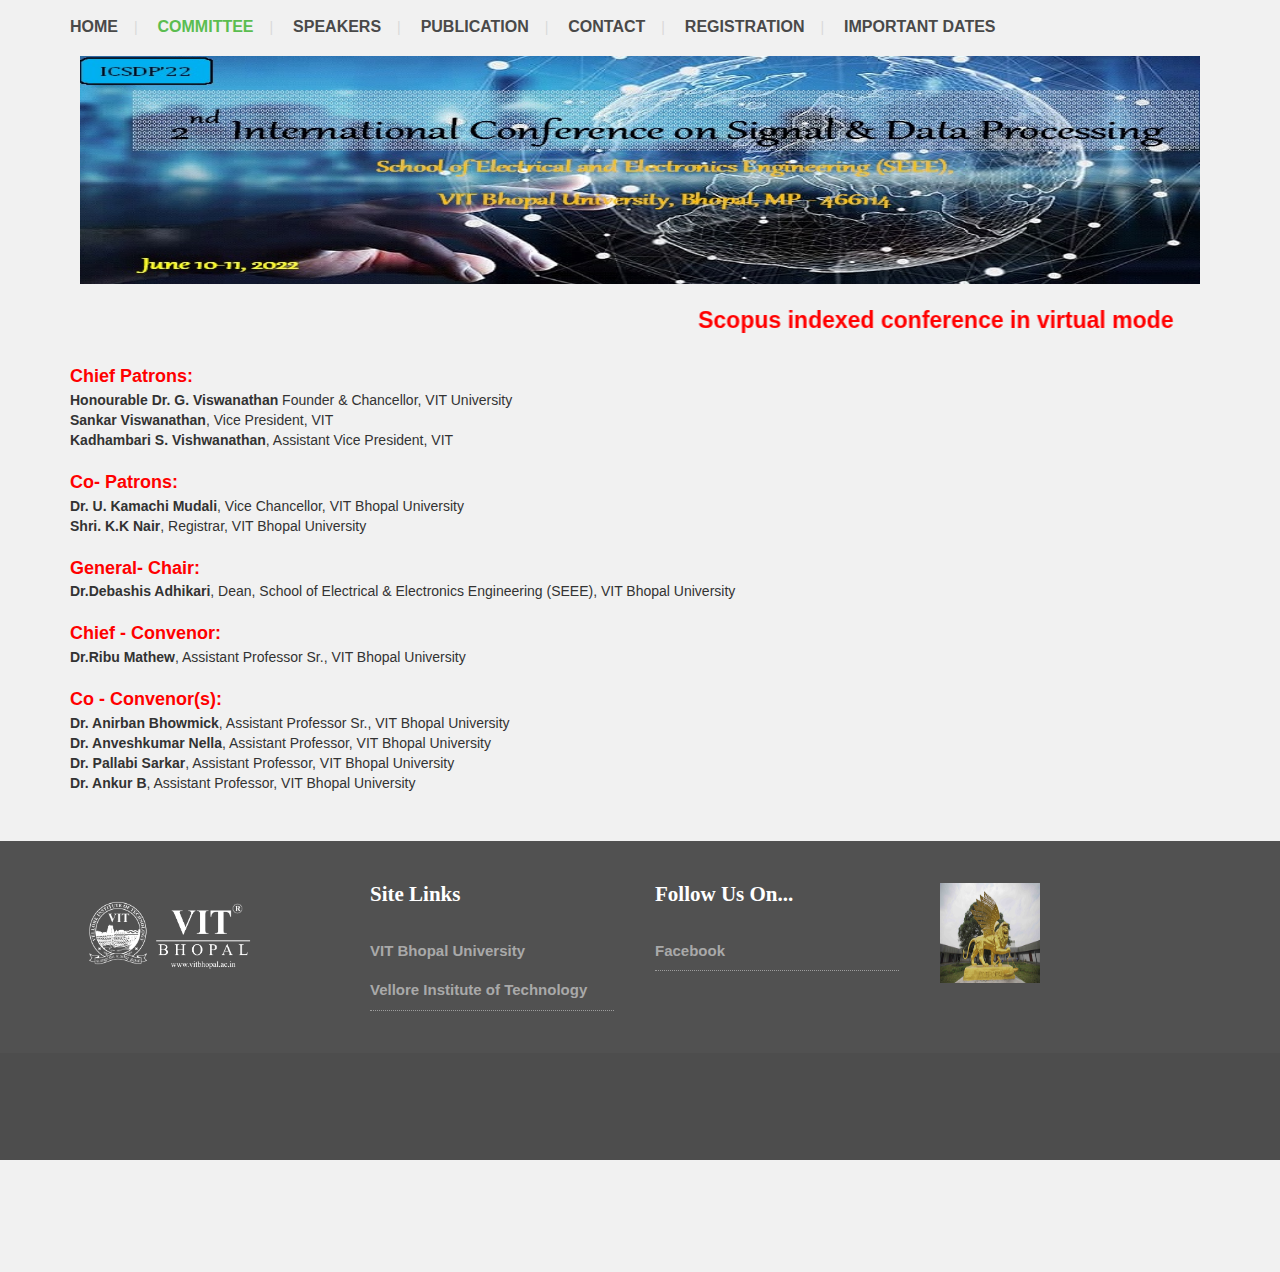
<file: build1.html>
<!DOCTYPE html>
<html>
<head>
<title>ICSDP-2022 Springer(SCOPUS)</title>
<meta name="viewport" content="width=device-width, initial-scale=1">
<link rel="stylesheet" href="https://www.w3schools.com/w3css/4/w3.css">
<link href="css/bootstrap.css" rel='stylesheet' type='text/css' />
<script src="js/jquery.min.js"></script>
<link href="css/style.css" rel="stylesheet" type="text/css" media="all" />
<meta name="viewport" content="width=device-width, initial-scale=1">
<script type="application/x-javascript"> addEventListener("load", function() { setTimeout(hideURLbar, 0); }, false); function hideURLbar(){ window.scrollTo(0,1); } </script>
<script src="js/wow.min.js"></script>
<link href="css/animate.css" rel='stylesheet' type='text/css' />
<script>
	new WOW().init();
</script>
<script src="js/simpleCart.min.js"> </script>	
<script type="text/javascript" src="js/move-top.js"></script>
<script type="text/javascript" src="js/easing.js"></script>
<script type="text/javascript">
			jQuery(document).ready(function($) {
				$(".scroll").click(function(event){		
					event.preventDefault();
					$('html,body').animate({scrollTop:$(this.hash).offset().top},1200);
				});
			});
		</script>
		<style>
		<style>
.nav, .topMenu, .subMenu
{
    position: relative;
    list-style: none;
}

.topMenu
{
    position: relative;
    float: left;
}

.subMenu
{
    display: none;
}

.topMenu a:hover + li
{
    display: block;
    background-color: blue;
}
        .style1 {
	font-size: 18px;
	font-weight: bold;
	color: #FF0000;
}
        </style>
		</style>
</head>
<body>
</div>
<div class="menu-bar">
			<div class="container">
				<div class="top-menu">
					<ul>
						<li><a href="index.html">Home</a></li>|
						<li class="active"><a href="build1.html">Committee</a></li>|
						<li><a href="order1.html">Speakers</a></li>|
						<li><a href="publication.html">Publication</a></li>|
						<li><a href="contact1.html">contact</a></li>|
						<li><a href="register.html">Registration</a></li>|
						<li><a href="important.html">Important Dates</a></li>
					</ul>
				</div>
				
				<div class="clearfix"></div>
			</div>
</div>
		<div class="banner wow fadeInUp" data-wow-delay="0.4s" id="Home">
	      <div class="container">
				
				  <div class="banner-info-head text-center wow fadeInLeft" data-wow-delay="0.5s">
					 <p><img src="images/icsdp22.jpg" height="228" width="1120"></p>
				
				  
				    <p align="left" class="style1">
				      <marquee style="padding: 20px;"; behavior="alternate">  
				      <span style="color: red; font-size: 23px; font-weight: 700;"> Scopus indexed conference in virtual mode</span>
				      </marquee>
				    </p>
				    <p align="left" class="style1">Chief Patrons: </p>
				    <p align="left"><strong>Honourable</strong> <strong>Dr. G. Viswanathan</strong>  Founder & Chancellor, VIT University  </p>
					  <p align="left"><strong>Sankar Viswanathan</strong>, Vice President, VIT </p>
					  <p align="left"><strong>Kadhambari S. Vishwanathan</strong>, Assistant Vice President, VIT</p>
					  <p align="left">&nbsp;</p>
				    <p align="left"><span class="style1">Co- Patrons: </span></p>
					  <p align="left"><strong>Dr. U. Kamachi Mudali</strong>, Vice Chancellor, VIT Bhopal University  </p>
				    <p align="left"><strong>Shri. K.K Nair</strong>, Registrar, VIT Bhopal University    </p>
					  <p align="left">&nbsp;</p>
				    <p align="left"><span class="style1">General- Chair: </span></p>
					  <p align="left"><strong>Dr.Debashis Adhikari</strong>, Dean, School of  Electrical &amp; Electronics Engineering (SEEE), VIT Bhopal University</p>
				    <p align="left">&nbsp;</p>
					  <p align="left"><span class="style1">Chief - Convenor: </span></p>
					  <p align="left"><strong>Dr.Ribu  Mathew</strong>, Assistant Professor Sr., VIT Bhopal University</p>
					  <p align="left">&nbsp;</p>
					  <p align="left"><span class="style1">Co - Convenor(s): </span></p>
				    <p align="left"><strong>Dr.  Anirban Bhowmick</strong>, Assistant Professor Sr., VIT Bhopal University</p>
					  <p align="left"><strong>Dr.  Anveshkumar Nella</strong>, Assistant Professor, VIT Bhopal University</p>
					  <p align="left"><strong>Dr.  Pallabi Sarkar</strong>, Assistant Professor, VIT Bhopal University</p>
					  <p align="left"><strong>Dr.  Ankur B</strong>, Assistant Professor, VIT Bhopal University</p>
				    <p align="left"><br/>
				        <script type="text/javascript">
	         $('.main-search').hide();
	        $('button').click(function (){
	            $('.main-search').show();
	            $('.main-search text').focus();
	        }
	        );
	        $('.close').click(function(){
	            $('.main-search').hide();
	        });
	                    </script>
	                  </p>
		    </div>
			</div>
		</div>
	</div>
	
	<div class="content">
		
		<div class="special-offers-section"><div class="special-offers-section-grids">
<div class="contact-section" id="contact">
			<div class="container">
			  <div class="contact-section-grids">
					 <div class="col-md-3 contact-section-grid wow fadeInRight" data-wow-delay="0.4s">
						<h4><img src="images/vit logo.png" height="100" width="190"></h4>
				  </div>
					<div class="col-md-3 contact-section-grid wow fadeInLeft" data-wow-delay="0.4s">
						<h4>Site Links</h4>
						<ul>
							<li class="data"><a href="http://www.vitbhopal.ac.in">VIT Bhopal University</a></li>
							<li class="data"><a href="http://www.vit.ac.in">Vellore Institute of Technology</a></li>
						</ul>
				  </div>
					<div class="col-md-3 contact-section-grid wow fadeInRight" data-wow-delay="0.4s">
						<h4>Follow Us On...</h4>
						<ul><li class="data"> <a href="https://www.facebook.com/406854416364136/posts/657866034596305/">  Facebook</a></li>
						</ul>
				  </div>
				  <div class="col-md-3 contact-section-grid wow fadeInRight" data-wow-delay="0.4s">
						<h4><img src="images/banner1.jpg" height="100" width="100"></h4>
				  </div>
			  </div>
			</div>
</div>
	<!-- content-section-ends -->
	<!-- footer-section-starts -->
	<div class="footer">
		<div class="container">
			<p class="wow fadeInLeft" data-wow-delay="0.4s">&copy; Copyright ICDSP-2022 Technical Team</p>
	  </div>
	</div>

				

</body>
</html>
</file>
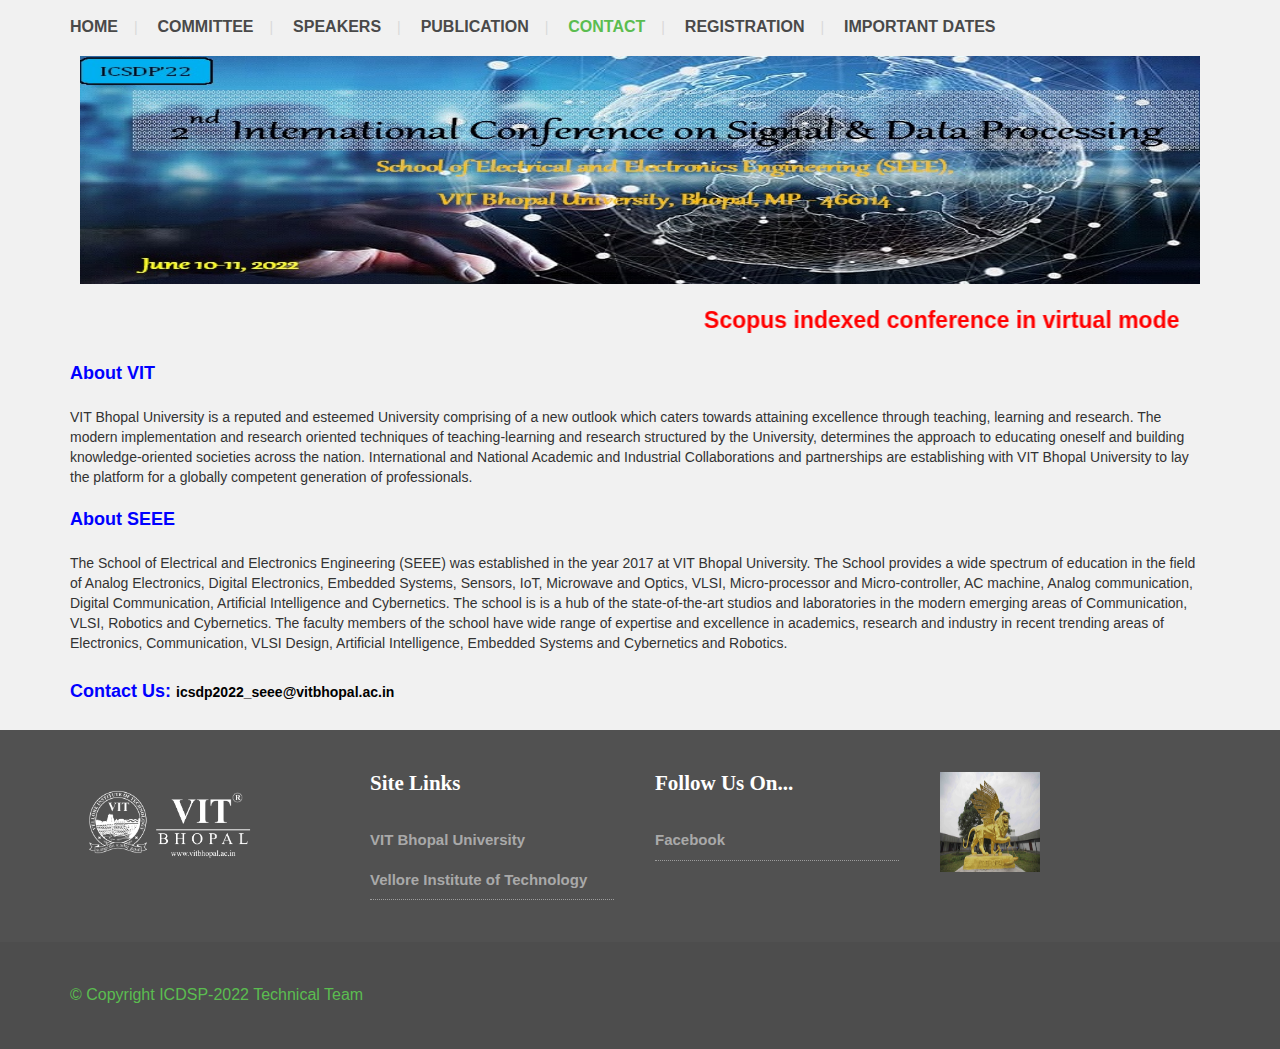
<file: contact1.html>
<!DOCTYPE html>
<html>
<head>
<title>ICSDP-2022 Springer(SCOPUS)</title>
<meta name="viewport" content="width=device-width, initial-scale=1">
<link rel="stylesheet" href="https://www.w3schools.com/w3css/4/w3.css">
<link href="css/bootstrap.css" rel='stylesheet' type='text/css' />
<script src="js/jquery.min.js"></script>
<link href="css/style.css" rel="stylesheet" type="text/css" media="all" />
<meta name="viewport" content="width=device-width, initial-scale=1">
<script type="application/x-javascript"> addEventListener("load", function() { setTimeout(hideURLbar, 0); }, false); function hideURLbar(){ window.scrollTo(0,1); } </script>
<script src="js/wow.min.js"></script>
<link href="css/animate.css" rel='stylesheet' type='text/css' />

<script src="js/simpleCart.min.js"> </script>	
<script type="text/javascript" src="js/move-top.js"></script>
<script type="text/javascript" src="js/easing.js"></script>
<script type="text/javascript">
			jQuery(document).ready(function($) {
				$(".scroll").click(function(event){		
					event.preventDefault();
					$('html,body').animate({scrollTop:$(this.hash).offset().top},1200);
				});
			});
		</script>
		<style>
		<style>
.nav, .topMenu, .subMenu
{
    position: relative;
    list-style: none;
}

.topMenu
{
    position: relative;
    float: left;
}

.subMenu
{
    display: none;
}

.topMenu a:hover + li
{
    display: block;
    background-color: blue;
}
        .style1 {
	font-size: 18px;
	font-weight: bold;
	color: #0000FF;
}
        .style2 {
	color: #000000;
	font-size: 14px;
}
        </style>
		</style>
</head>
<body>
</div>
<div class="menu-bar">
			<div class="container">
				<div class="top-menu">
					<ul>
						<li><a href="index.html">Home</a></li>|
						<li><a href="build1.html">Committee</a></li>|
						<li><a href="order1.html">Speakers</a></li>|
						<li><a href="publication.html">Publication</a></li>|
						<li class="active"><a href="contact1.html">contact</a></li>|
						<li><a href="register.html">Registration</a></li>|
						<li><a href="important.html">Important Dates</a></li>
						
					</ul>
				</div>
				
			</div>
</div>
		<div class="banner wow fadeInUp" data-wow-delay="0.4s" id="Home">
	      <div class="container">
				
				  <div class="banner-info-head text-center wow fadeInLeft" data-wow-delay="0.5s">
					 <p><img src="images/icsdp22.jpg" height="228" width="1120"></p>
				</div>
				<div>
			
			      <p><p> <marquee style="padding: 20px;"; behavior="alternate">  <span style="color: red; font-size: 23px; font-weight: 700;"> Scopus indexed conference in virtual mode</span></marquee></p></p>
			      <p><span class="style1">About VIT</span></p>
			      <p><br>
			        VIT Bhopal University is a reputed and  esteemed University comprising of a new outlook which caters towards attaining  excellence through teaching, learning and research. The modern implementation  and research oriented techniques of teaching-learning and research structured  by the University, determines the approach to educating oneself and building  knowledge-oriented societies across the nation. International and National  Academic and Industrial Collaborations and partnerships are establishing with  VIT Bhopal University to lay the platform for a globally competent generation  of professionals.</p>
			      <p>&nbsp;</p>
			      <p><span class="style1">About SEEE</span></p>
			      <p><br>
		          The School of Electrical and Electronics  Engineering (SEEE) was established in the year 2017 at VIT Bhopal University.  The School provides a wide spectrum of education in the field of Analog  Electronics, Digital Electronics, Embedded Systems, Sensors, IoT, Microwave and  Optics, VLSI, Micro-processor and Micro-controller, AC machine, Analog  communication, Digital Communication, Artificial Intelligence and Cybernetics.  The school is is a hub of the state-of-the-art studios and laboratories in the  modern emerging areas of Communication, VLSI, Robotics and Cybernetics. The  faculty members of the school have wide range of expertise and excellence in  academics, research and industry in recent trending areas of Electronics,  Communication, VLSI Design, Artificial Intelligence, Embedded Systems and  Cybernetics and Robotics.</p>
			      <p class="style1">&nbsp;</p>
			      <p class="style1">Contact Us: <span class="style2">icsdp2022_seee@vitbhopal.ac.in</span></p>
			      <p class="style1">&nbsp;</p>
				</div>
		  </div>
		</div>
	</div>
<div class="contact-section" id="contact">
			<div class="container">
			  <div class="contact-section-grids">
					 <div class="col-md-3 contact-section-grid wow fadeInRight" data-wow-delay="0.4s">
						<h4><img src="images/vit logo.png" height="100" width="190"></h4>
				  </div>
					<div class="col-md-3 contact-section-grid wow fadeInLeft" data-wow-delay="0.4s">
						<h4>Site Links</h4>
						<ul>
							<li class="data"><a href="http://www.vitbhopal.ac.in">VIT Bhopal University</a></li>
							<li class="data"><a href="http://www.vit.ac.in">Vellore Institute of Technology</a></li>
						</ul>
				  </div>
					<div class="col-md-3 contact-section-grid wow fadeInRight" data-wow-delay="0.4s">
						<h4>Follow Us On...</h4>
						<ul><li class="data"> <a href="https://www.facebook.com/406854416364136/posts/657866034596305/">  Facebook</a></li>
						</ul>
				  </div>
				  <div class="col-md-3 contact-section-grid wow fadeInRight" data-wow-delay="0.4s">
						<h4><img src="images/banner1.jpg" height="100" width="100"></h4>
				  </div>
			  </div>
			</div>
	</div>
<div class="footer">
		<div class="container">
			<p class="wow fadeInLeft" data-wow-delay="0.4s">&copy; Copyright ICDSP-2022 Technical Team </p>
		</div>
	</div>
				

</body>
</html>
</file>
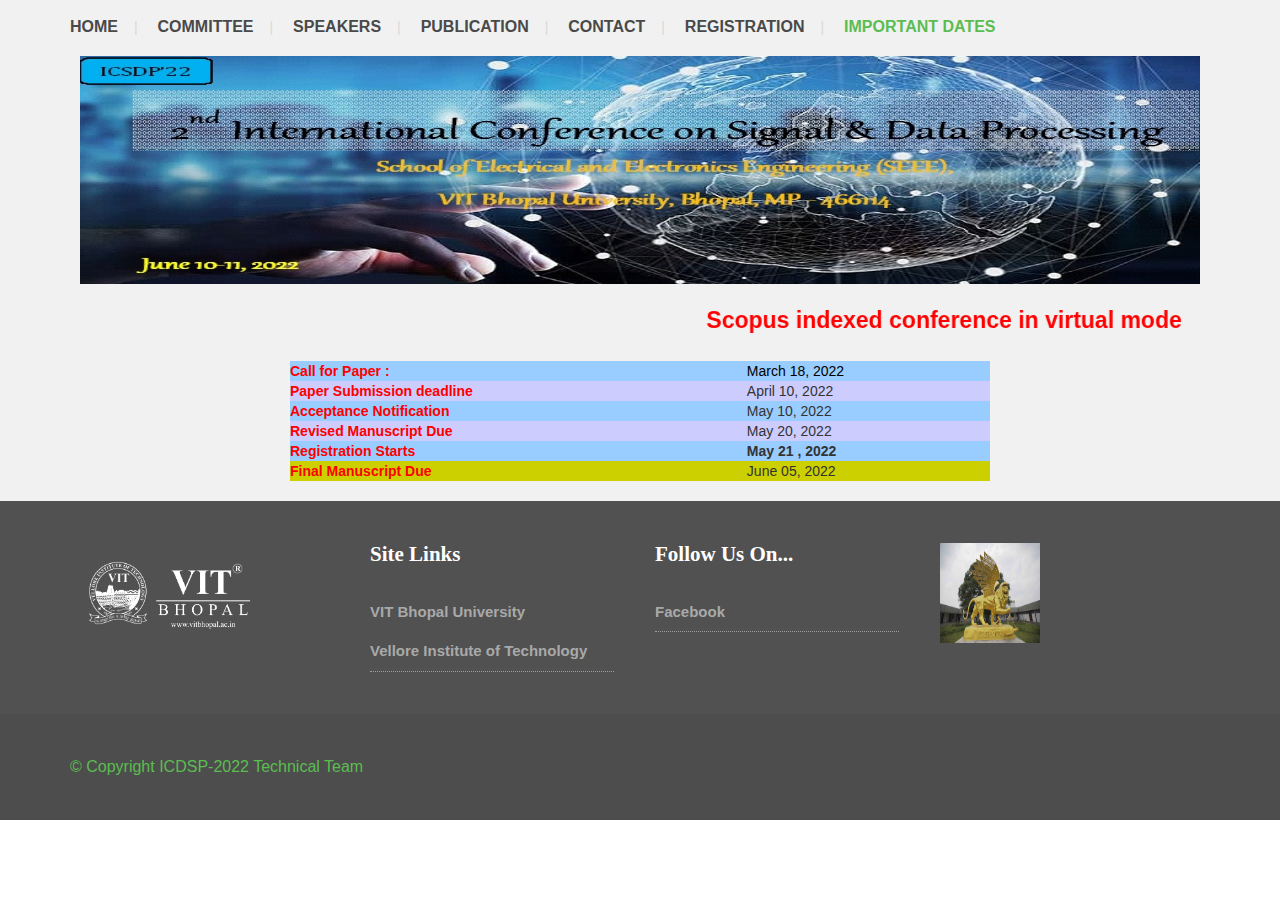
<file: important.html>
<!DOCTYPE html>
<html>
<head>
<title>ICSDP-2022 Springer(SCOPUS)</title>
<meta name="viewport" content="width=device-width, initial-scale=1">
<link rel="stylesheet" href="https://www.w3schools.com/w3css/4/w3.css">
<link href="css/bootstrap.css" rel='stylesheet' type='text/css' />
<script src="js/jquery.min.js"></script>
<link href="css/style.css" rel="stylesheet" type="text/css" media="all" />
<meta name="viewport" content="width=device-width, initial-scale=1">
<script type="application/x-javascript"> addEventListener("load", function() { setTimeout(hideURLbar, 0); }, false); function hideURLbar(){ window.scrollTo(0,1); } </script>
<script src="js/wow.min.js"></script>
<link href="css/animate.css" rel='stylesheet' type='text/css' />

<script src="js/simpleCart.min.js"> </script>	
<script type="text/javascript" src="js/move-top.js"></script>
<script type="text/javascript" src="js/easing.js"></script>
<script type="text/javascript">
			jQuery(document).ready(function($) {
				$(".scroll").click(function(event){		
					event.preventDefault();
					$('html,body').animate({scrollTop:$(this.hash).offset().top},1200);
				});
			});
		</script>
		<style>
		<style>
.nav, .topMenu, .subMenu
{
    position: relative;
    list-style: none;
}

.topMenu
{
    position: relative;
    float: left;
}

.subMenu
{
    display: none;
}

.topMenu a:hover + li
{
    display: block;
    background-color: blue;
}
.style7 {
	color: #FF0000;
	font-weight: bold;
}
.style10 {color: #000000}
        </style>
		</style>
</head>
<body>
</div>
<div class="menu-bar">
			<div class="container">
				<div class="top-menu">
					<ul>
						<li><a href="index.html">Home</a></li>|
						<li><a href="build1.html">Committee</a></li>|
						<li><a href="order1.html">Speakers</a></li>|
						<li><a href="publication.html">Publication</a></li>|
						<li><a href="contact1.html">contact</a></li>|
						<li><a href="register.html">Registration</a></li>|
						<li class="active"><a href="important.html">Important Dates</a></li>
						
					</ul>
				</div>
				
			</div>
</div>
		<div class="banner wow fadeInUp" data-wow-delay="0.4s" id="Home">
	      <div class="container">
				
				  <div class="banner-info-head text-center wow fadeInLeft" data-wow-delay="0.5s">
					 <p><img src="images/icsdp22.jpg" height="228" width="1120"></p>
				</div>
				<div>
			
			      <p><p> <marquee style="padding: 20px;"; behavior="alternate">  <span style="color: red; font-size: 23px; font-weight: 700;"> Scopus indexed conference in virtual mode</span></marquee></p></p>
			      <table width="700" align="center" border="0" bgcolor="#9966CC">
  <tr bgcolor="#99CCFF">
    <td><p class="style7">Call for  Paper : </p></td>
    <td><span class="style10">March 18, 2022</span></td>
  </tr>
  <tr bgcolor="#CCCCFF">
    <td><p class="style7">Paper  Submission deadline </p></td>
    <td>April 10, 2022</td>
  </tr>
  <tr bgcolor="#99CCFF">
    <td><p class="style7">Acceptance Notification </p></td>
    <td>May 10, 2022</td>
  </tr>
  <tr bgcolor="#CCCCFF">
    <td><p class="style7">Revised  Manuscript Due </p></td>
    <td>May 20, 2022</td>
  </tr>
  <tr bgcolor="#99CCFF">
    <td><p class="style7">Registration Starts </p></td>
    <td><p><strong>May 21 , 2022 </strong></p></td>
  </tr>
  <tr bgcolor=#CCCCFF">
    <td><p class="style7">Final  Manuscript Due</p></td>
    <td><p>June  05, 2022 </p></td>
  </tr>
</table>
				<p>&nbsp;</p>
			</div>
		  </div>
		</div>
	</div>
<div class="contact-section" id="contact">
			<div class="container">
			  <div class="contact-section-grids">
					 <div class="col-md-3 contact-section-grid wow fadeInRight" data-wow-delay="0.4s">
						<h4><img src="images/vit logo.png" height="100" width="190"></h4>
				  </div>
					<div class="col-md-3 contact-section-grid wow fadeInLeft" data-wow-delay="0.4s">
						<h4>Site Links</h4>
						<ul>
							<li class="data"><a href="http://www.vitbhopal.ac.in">VIT Bhopal University</a></li>
							<li class="data"><a href="http://www.vit.ac.in">Vellore Institute of Technology</a></li>
						</ul>
				  </div>
					<div class="col-md-3 contact-section-grid wow fadeInRight" data-wow-delay="0.4s">
						<h4>Follow Us On...</h4>
						<ul><li class="data"> <a href="https://www.facebook.com/406854416364136/posts/657866034596305/">  Facebook</a></li>
						</ul>
				  </div>
				  <div class="col-md-3 contact-section-grid wow fadeInRight" data-wow-delay="0.4s">
						<h4><img src="images/banner1.jpg" height="100" width="100"></h4>
				  </div>
			  </div>
			</div>
	</div>
<div class="footer">
		<div class="container">
			<p class="wow fadeInLeft" data-wow-delay="0.4s">&copy; Copyright ICDSP-2022 Technical Team </p>
		</div>
	</div>
				

</body>
</html>
</file>
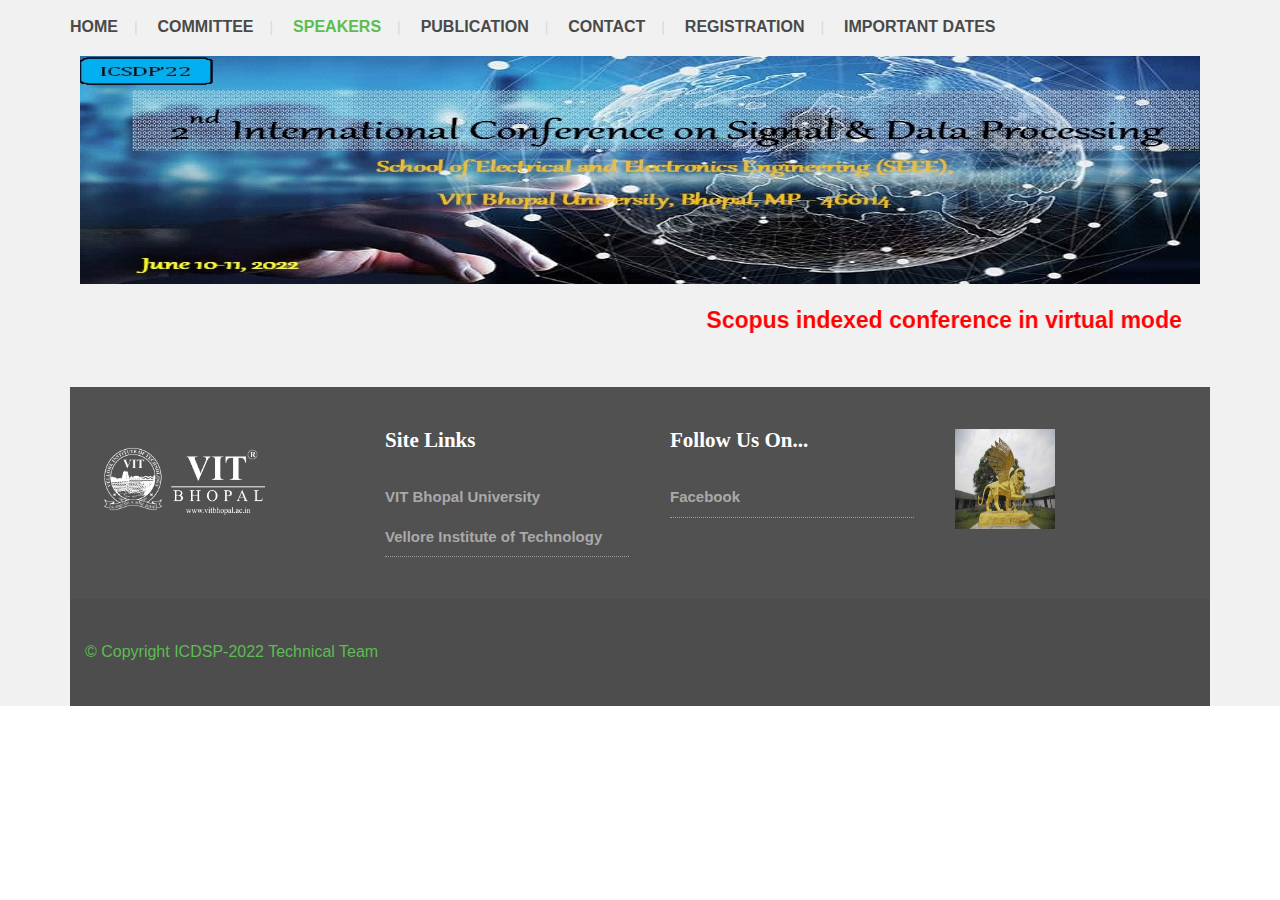
<file: order1.html>
<!DOCTYPE html>
<html>
<head>
<title>ICSDP-2022 Springer(SCOPUS)</title>
<meta name="viewport" content="width=device-width, initial-scale=1">
<link rel="stylesheet" href="https://www.w3schools.com/w3css/4/w3.css">
<link href="css/bootstrap.css" rel='stylesheet' type='text/css' />
<script src="js/jquery.min.js"></script>
<link href="css/style.css" rel="stylesheet" type="text/css" media="all" />
<meta name="viewport" content="width=device-width, initial-scale=1">
<script type="application/x-javascript"> addEventListener("load", function() { setTimeout(hideURLbar, 0); }, false); function hideURLbar(){ window.scrollTo(0,1); } </script>
<script src="js/wow.min.js"></script>
<link href="css/animate.css" rel='stylesheet' type='text/css' />

<script src="js/simpleCart.min.js"> </script>	
<script type="text/javascript" src="js/move-top.js"></script>
<script type="text/javascript" src="js/easing.js"></script>
<script type="text/javascript">
			jQuery(document).ready(function($) {
				$(".scroll").click(function(event){		
					event.preventDefault();
					$('html,body').animate({scrollTop:$(this.hash).offset().top},1200);
				});
			});
		</script>
		<style>
		<style>
.nav, .topMenu, .subMenu
{
    position: relative;
    list-style: none;
}

.topMenu
{
    position: relative;
    float: left;
}

.subMenu
{
    display: none;
}

.topMenu a:hover + li
{
    display: block;
    background-color: blue;
}
        .style1 {
	font-size: 18px;
	font-weight: bold;
	color: #0000FF;
}
        .style2 {color: #000000; font-size: 14px;}
        </style>
		</style>
</head>
<body>
</div>
<div class="menu-bar">
			<div class="container">
				<div class="top-menu">
					<ul>
						<li><a href="index.html">Home</a></li>|
						<li><a href="build1.html">Committee</a></li>|
						<li class="active"><a href="order1.html">Speakers</a></li>|
						<li><a href="publication.html">Publication</a></li>|
						<li><a href="contact1.html">contact</a></li>|
						<li><a href="register.html">Registration</a></li>|
						<li><a href="important.html">Important Dates</a></li>
						
					</ul>
				</div>
				
			</div>
</div>
		<div class="banner wow fadeInUp" data-wow-delay="0.4s" id="Home">
	      <div class="container">
				
				  <div class="banner-info-head text-center wow fadeInLeft" data-wow-delay="0.5s">
					 <p><img src="images/icsdp22.jpg" height="228" width="1120"></p>
				</div>
				<div>
				<marquee style="padding: 20px;"; behavior="alternate">  
				<span style="color: red; font-size: 23px; font-weight: 700;"> Scopus indexed conference in virtual mode</span>
				</marquee>
				</p>
			      <p class="style1">&nbsp;</p>
			      <div class="contact-section" id="contact">
			<div class="container">
			  <div class="contact-section-grids">
					 <div class="col-md-3 contact-section-grid wow fadeInRight" data-wow-delay="0.4s">
						<h4><img src="images/vit logo.png" height="100" width="190"></h4>
				  </div>
					<div class="col-md-3 contact-section-grid wow fadeInLeft" data-wow-delay="0.4s">
						<h4>Site Links</h4>
						<ul>
							<li class="data"><a href="http://www.vitbhopal.ac.in">VIT Bhopal University</a></li>
							<li class="data"><a href="http://www.vit.ac.in">Vellore Institute of Technology</a></li>
						</ul>
				  </div>
					<div class="col-md-3 contact-section-grid wow fadeInRight" data-wow-delay="0.4s">
						<h4>Follow Us On...</h4>
						<ul><li class="data"> <a href="https://www.facebook.com/406854416364136/posts/657866034596305/">  Facebook</a></li>
						</ul>
				  </div>
				  <div class="col-md-3 contact-section-grid wow fadeInRight" data-wow-delay="0.4s">
						<h4><img src="images/banner1.jpg" height="100" width="100"></h4>
				  </div>
			  </div>
			</div>
</div>
<div class="footer">
		<div class="container">
			<p class="wow fadeInLeft" data-wow-delay="0.4s">&copy; Copyright ICDSP-2022 Technical Team </p>
		</div>
</div>
				

</body>
</html>
</file>
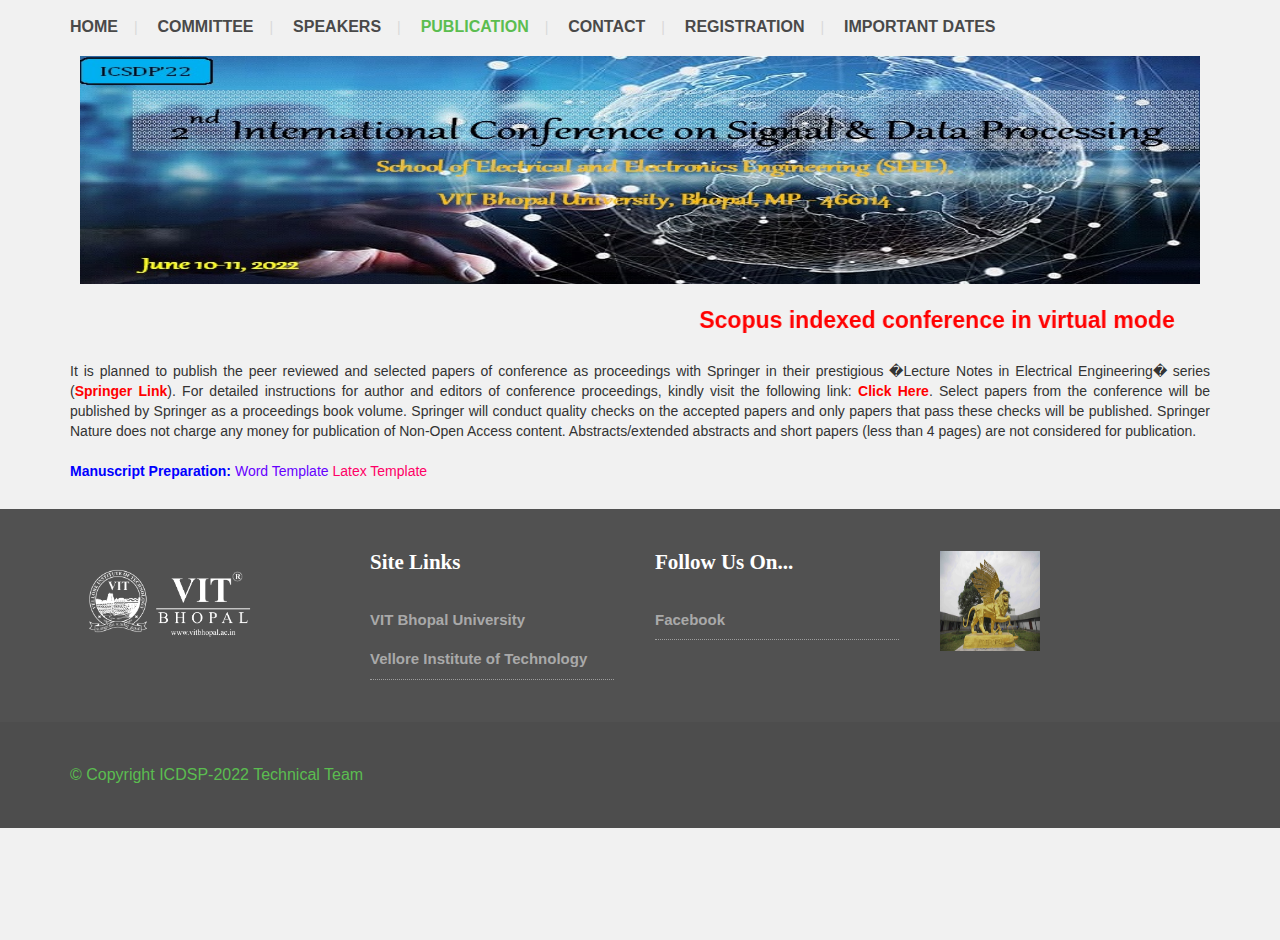
<file: publication.html>
<!DOCTYPE html>
<html>
<head>
<title>ICSDP-2022 Springer(SCOPUS)</title>
<meta name="viewport" content="width=device-width, initial-scale=1">
<link rel="stylesheet" href="https://www.w3schools.com/w3css/4/w3.css">
<link href="css/bootstrap.css" rel='stylesheet' type='text/css' />
<script src="js/jquery.min.js"></script>
<link href="css/style.css" rel="stylesheet" type="text/css" media="all" />
<meta name="viewport" content="width=device-width, initial-scale=1">
<script type="application/x-javascript"> addEventListener("load", function() { setTimeout(hideURLbar, 0); }, false); function hideURLbar(){ window.scrollTo(0,1); } </script>
<script src="js/wow.min.js"></script>
<link href="css/animate.css" rel='stylesheet' type='text/css' />
<script>
	new WOW().init();
</script>
<script src="js/simpleCart.min.js"> </script>	
<script type="text/javascript" src="js/move-top.js"></script>
<script type="text/javascript" src="js/easing.js"></script>
<script type="text/javascript">
			jQuery(document).ready(function($) {
				$(".scroll").click(function(event){		
					event.preventDefault();
					$('html,body').animate({scrollTop:$(this.hash).offset().top},1200);
				});
			});
		</script>
		<style>
		<style>
.nav, .topMenu, .subMenu
{
    position: relative;
    list-style: none;
}

.topMenu
{
    position: relative;
    float: left;
}

.subMenu
{
    display: none;
}

.topMenu a:hover + li
{
    display: block;
    background-color: blue;
}
        .style1 {
	color: #FF0000;
	font-weight: bold;
}
        .style2 {
	color: #0000FF;
	font-weight: bold;
}
        .style3 {color: #6600FF}
        .style4 {color: #FF0066}
        </style>
		</style>
</head>
<body>
</div>
<div class="menu-bar">
			<div class="container">
				<div class="top-menu">
					<ul>
						<li><a href="index.html">Home</a></li>|
						<li><a href="build1.html">Committee</a></li>|
						<li><a href="order1.html">Speakers</a></li>|
						<li class="active"><a href="publication.html">Publication</a></li>|
						<li><a href="contact1.html">contact</a></li>|
						<li><a href="register.html">Registration</a></li>|
						<li><a href="important.html">Important Dates</a></li>
					</ul>
				</div>
				
				<div class="clearfix"></div>
			</div>
</div>
		<div class="banner wow fadeInUp" data-wow-delay="0.4s" id="Home">
	      <div class="container">
				
		    <div class="banner-info-head text-center wow fadeInLeft" data-wow-delay="0.5s">
					 <p><img src="images/icsdp22.jpg" height="228" width="1120"></p>
				
				     <div align="justify">
				       <p><p> <marquee style="padding: 20px;"; behavior="alternate">  <span style="color: red; font-size: 23px; font-weight: 700;"> Scopus indexed conference in virtual mode</span></marquee></p></p>
				       <p>It is planned to publish the peer reviewed and selected papers of conference as proceedings with Springer in their prestigious �Lecture Notes in Electrical Engineering� series (<a href="https://www.springer.com/series/7818" class="style1">Springer Link</a>). For detailed instructions for author and editors of conference proceedings, kindly visit the following link: <a href="https://www.springer.com/us/authors-editors/conference-proceedings" class="style1">Click Here</a>. Select papers from the conference will be published by Springer as a proceedings book volume. Springer will conduct quality checks on the accepted papers and only papers that pass these checks will be published. Springer Nature does not charge any money for publication of Non-Open Access content. Abstracts/extended abstracts and short papers (less than 4 pages) are not considered for publication.
					     <script type="text/javascript">
	         $('.main-search').hide();
	        $('button').click(function (){
	            $('.main-search').show();
	            $('.main-search text').focus();
	        }
	        );
	        $('.close').click(function(){
	            $('.main-search').hide();
	        });
	                     </script>
		               </p>
				       </p>
				       <p>&nbsp;</p>
				       <p><span class="style2">Manuscript Preparation:</span> <a href="WordTemplate.zip" class="style3">Word Template</a> <a href="LaTexPackage.zip" class="style4">Latex Template</a>  </p>
			      </div>
				  </div>
			</div>
		</div>
	</div>
	
	<div class="content">
		
		<div class="special-offers-section"><div class="special-offers-section-grids">
<div class="contact-section" id="contact">
			<div class="container">
			  <div class="contact-section-grids">
					 <div class="col-md-3 contact-section-grid wow fadeInRight" data-wow-delay="0.4s">
						<h4><img src="images/vit logo.png" height="100" width="190"></h4>
				  </div>
					<div class="col-md-3 contact-section-grid wow fadeInLeft" data-wow-delay="0.4s">
						<h4>Site Links</h4>
						<ul>
							<li class="data"><a href="http://www.vitbhopal.ac.in">VIT Bhopal University</a></li>
							<li class="data"><a href="http://www.vit.ac.in">Vellore Institute of Technology</a></li>
						</ul>
				  </div>
					<div class="col-md-3 contact-section-grid wow fadeInRight" data-wow-delay="0.4s">
						<h4>Follow Us On...</h4>
						<ul><li class="data"> <a href="https://www.facebook.com/406854416364136/posts/657866034596305/">  Facebook</a></li>
						</ul>
				  </div>
				  <div class="col-md-3 contact-section-grid wow fadeInRight" data-wow-delay="0.4s">
						<h4><img src="images/banner1.jpg" height="100" width="100"></h4>
				  </div>
			  </div>
			</div>
</div>
	<!-- content-section-ends -->
	<!-- footer-section-starts -->
	<div class="footer">
		<div class="container">
			<p class="wow fadeInLeft" data-wow-delay="0.4s">&copy; Copyright ICDSP-2022 Technical Team</p>
	  </div>
	</div>

				

</body>
</html>
</file>
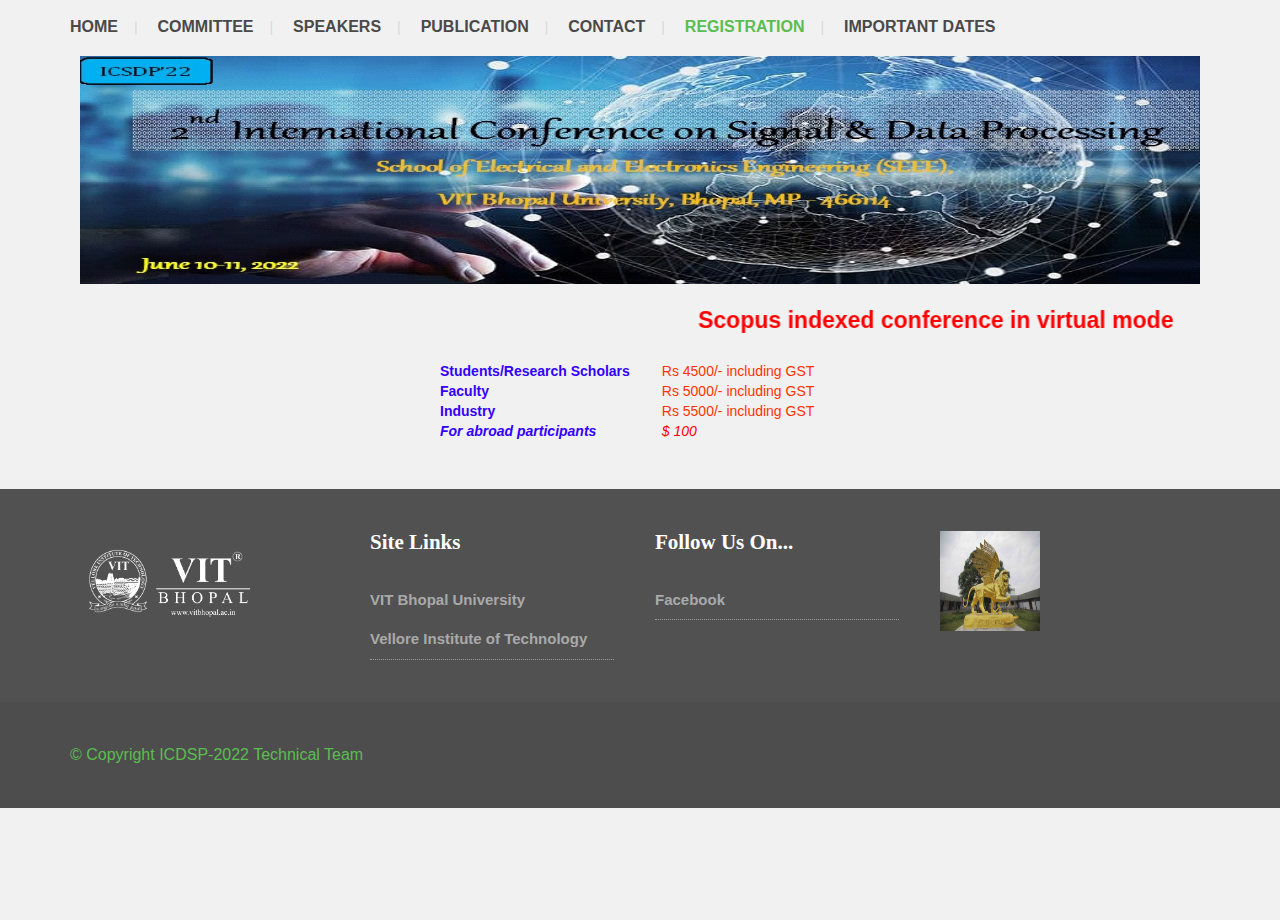
<file: register.html>
<!DOCTYPE html>
<html>
<head>
<title>ICSDP-2022 Springer(SCOPUS)</title>
<meta name="viewport" content="width=device-width, initial-scale=1">
<link rel="stylesheet" href="https://www.w3schools.com/w3css/4/w3.css">
<link href="css/bootstrap.css" rel='stylesheet' type='text/css' />
<script src="js/jquery.min.js"></script>
<link href="css/style.css" rel="stylesheet" type="text/css" media="all" />
<meta name="viewport" content="width=device-width, initial-scale=1">
<script type="application/x-javascript"> addEventListener("load", function() { setTimeout(hideURLbar, 0); }, false); function hideURLbar(){ window.scrollTo(0,1); } </script>
<script src="js/wow.min.js"></script>
<link href="css/animate.css" rel='stylesheet' type='text/css' />
<script>
	new WOW().init();
</script>
<script src="js/simpleCart.min.js"> </script>	
<script type="text/javascript" src="js/move-top.js"></script>
<script type="text/javascript" src="js/easing.js"></script>
<script type="text/javascript">
			jQuery(document).ready(function($) {
				$(".scroll").click(function(event){		
					event.preventDefault();
					$('html,body').animate({scrollTop:$(this.hash).offset().top},1200);
				});
			});
		</script>
		<style>
		<style>
.nav, .topMenu, .subMenu
{
    position: relative;
    list-style: none;
}

.topMenu
{
    position: relative;
    float: left;
}

.subMenu
{
    display: none;
}

.topMenu a:hover + li
{
    display: block;
    background-color: blue;
}
        .style1 {
	color: #3300FF;
	font-weight: bold;
}
        .style2 {color: #FF3300}
        .style3 {
	color: #FF0000;
	font-style: italic;
}
        </style>
		</style>
</head>
<body>
</div>
<div class="menu-bar">
			<div class="container">
				<div class="top-menu">
					<ul>
						<li><a href="index.html">Home</a></li>|
						<li><a href="build1.html">Committee</a></li>|
						<li><a href="order1.html">Speakers</a></li>|
						<li><a href="publication.html">Publication</a></li>|
						<li><a href="contact1.html">contact</a></li>|
						<li class="active"><a href="register.html">Registration</a></li>|
						<li><a href="important.html">Important Dates</a></li>
					</ul>
				</div>
				
				<div class="clearfix"></div>
			</div>
</div>
		<div class="banner wow fadeInUp" data-wow-delay="0.4s" id="Home">
	      <div class="container">
				
				  <div class="banner-info-head text-center wow fadeInLeft" data-wow-delay="0.5s">
					 <p><img src="images/icsdp22.jpg" height="228" width="1120"></p>
					 <p><marquee style="padding: 20px;"; behavior="alternate">  <span style="color: red; font-size: 23px; font-weight: 700;"> Scopus indexed conference in virtual mode</span></marquee></p>
					 </p>
				    <table width="400" align="center" border="0">
  <tr>
    <td><div align="left"><span class="style1">Students/Research Scholars</span></div></td>
    <td><div align="left"><span class="style2">Rs 4500/- including GST</span></div></td>
  </tr>
  <tr>
    <td><div align="left"><span class="style1">Faculty</span></div></td>
    <td><div align="left"><span class="style2">Rs 5000/- including GST</span></div></td>
  </tr>
  <tr>
    <td><div align="left"><span class="style1">Industry</span></div></td>
    <td><div align="left"><span class="style2">Rs 5500/- including GST</span></div></td>
  </tr>
  <tr>
    <td><div align="left"><span class="style1"><em>For abroad participants</em></span></div></td>
    <td><div align="left"><span class="style3">$ 100</span></div></td>
  </tr>
  <tr>
    <td>&nbsp;</td>
    <td>&nbsp;</td>
  </tr>
</table>

					    <script type="text/javascript">
	         $('.main-search').hide();
	        $('button').click(function (){
	            $('.main-search').show();
	            $('.main-search text').focus();
	        }
	        );
	        $('.close').click(function(){
	            $('.main-search').hide();
	        });
	                    </script>
				</p>
				  </div>
			</div>
		</div>
	</div>
	
	<div class="content">
		
		<div class="special-offers-section"><div class="special-offers-section-grids">
<div class="contact-section" id="contact">
			<div class="container">
			  <div class="contact-section-grids">
					 <div class="col-md-3 contact-section-grid wow fadeInRight" data-wow-delay="0.4s">
						<h4><img src="images/vit logo.png" height="100" width="190"></h4>
				  </div>
					<div class="col-md-3 contact-section-grid wow fadeInLeft" data-wow-delay="0.4s">
						<h4>Site Links</h4>
						<ul>
							<li class="data"><a href="http://www.vitbhopal.ac.in">VIT Bhopal University</a></li>
							<li class="data"><a href="http://www.vit.ac.in">Vellore Institute of Technology</a></li>
						</ul>
				  </div>
					<div class="col-md-3 contact-section-grid wow fadeInRight" data-wow-delay="0.4s">
						<h4>Follow Us On...</h4>
						<ul><li class="data"> <a href="https://www.facebook.com/406854416364136/posts/657866034596305/">  Facebook</a></li>
						</ul>
				  </div>
				  <div class="col-md-3 contact-section-grid wow fadeInRight" data-wow-delay="0.4s">
						<h4><img src="images/banner1.jpg" height="100" width="100"></h4>
				  </div>
			  </div>
			</div>
</div>
	<!-- content-section-ends -->
	<!-- footer-section-starts -->
	<div class="footer">
		<div class="container">
			<p class="wow fadeInLeft" data-wow-delay="0.4s">&copy; Copyright ICDSP-2022 Technical Team</p>
	  </div>
	</div>

				

</body>
</html>
</file>
<file: css/style.css>
/*--
Author: W3layouts
Author URL: http://w3layouts.com
License: Creative Commons Attribution 3.0 Unported
License URL: http://creativecommons.org/licenses/by/3.0/
--*/
body{
	padding:0;
	margin:0;
	font-family: 'Source Sans Pro', sans-serif;
}
body a{
    transition:0.5s all;
	-webkit-transition:0.5s all;
	-moz-transition:0.5s all;
	-o-transition:0.5s all;
	-ms-transition:0.5s all;
}
input[type="button"],input[type="submit"]{
	transition:0.5s all;
	-webkit-transition:0.5s all;
	-moz-transition:0.5s all;
	-o-transition:0.5s all;
	-ms-transition:0.5s all;
}
h1,h2,h3,h4,h5,h6{
	margin:0;			   
}	
p{
	margin:0;
}
ul{
	margin:0;
	padding:0;
}
label{
	margin:0;
}
.header {
	border-top: 3px solid #5BBD50;
}
.top-header{
	padding:2em 0;
}
.logo{
	float:left;
}
.queries{
	float:left;
	margin-left:15%;
}
.header-right li {
  display: block;
}
.header-right li a {
  text-decoration: none;
  color: #fff;
  font-size: 1.1em;
  background:#D96B66;
  padding: 0.4em 2em;
  border-radius: 3px;
    -webkit-border-radius: 3px;
  -moz-border-radius: 3px;
  -o-border-radius: 3px;
  -ms-border-radius: 3px;
  display:block;
}
.header-right li a:hover{
  color: #fff;
  background: #5fa022;
}
.header-right {
  float: right;
  vertical-align: middle;
}
.queries p{
	color:#727272;
	font-size:1.3em;
	font-weight:300;
	margin-top: 3px;
}
.box_1 h3 {
	color: #000;
	font-size: 1.2em;
	margin-bottom: 0;
	float: left;
}
.box_1 h3 img {
	margin-left: 3px;
}
a.simpleCart_empty {
	font-size: 0.85em;
	color: #5BBD50;
}
.queries p span{
	color:#E24425;
	margin-left:0.8em;
	font-weight:700;
	font-size:0.95em;
}
.queries p label{
	font-size:0.7em;
	color:#515151;
	font-weight:500;
}
.top-menu{
	float:left;
	color:#D9D9D9;
}
.login-section{
	float:right;
	color:#D9D9D9;
}
.top-menu ul li{
	display:inline-block;
	margin: 0 16px;
}
.top-menu ul li:first-child {
	margin-left: 0;
}
.top-menu ul li a{
	text-decoration:none;
	margin:0.5em 0;
	display:block;
	color: #494949;
	font-size:16px;
	font-weight:700;
	text-transform:uppercase;
}
.top-menu ul li.active a{
	color:#5BBD50;
}
.top-menu ul li a:hover{
	color:#5BBD50;
}
.login-section ul li{
	display:inline-block;
	margin: 0 16px;
}
.login-section ul li a{
	margin:0.5em 0;
	display:block;
	color: #515151;
	font-size:16px;
	font-weight:500;
}
.login-section ul li a.active {
	color:#5BBD50;
}
.login-section ul li a:hover{
	color:#E24425;
}
.menu-bar{
	background:#F1F1F1;
	padding:0.6em 0;
}
.banner{
	background:#F1F1F1;  no-repeat;
	min-height: 450px;
	background-size: cover;
	position: relative;
}
.banner-info-head h1{
	color:#FF0000;
	font-size:3em;
	font-weight:100;
}
.srch{
	margin:16px 18px;
}
.srch button{
	cursor:pointer;
	background:url('../images/img-sprite.png') no-repeat 0px -69px;
	width:75px;
	height:45px;
	display:block;
	border: none;
	outline: none;
	position: absolute;
	bottom: 0;
	right: 4%;
}
.main-search{
	position:absolute;
	bottom: -29%;
    left: 69%;
	display:block;
	z-index:100;
	background: #515151;
	width:27%;
	height:60px;
	padding: 1% 1% 6% 1%;
}
.main-search:after {
	content: '';
	position: absolute;
	left: 262px;
	top:-10px;
	border-left: 10px solid rgba(0, 0, 0, 0);
	border-right: 10px solid rgba(0, 0, 0, 0);
	border-bottom: 10px solid #515151;
}
.main-search form{
	position:relative;
	background:#fff;
}
.main-search input[type="text"],.main-search input[type="password"],.main-search input[type="submit"]{
	display:inline-block;
	border:none;
	color:#5d5d5d;
	outline:none;
	width:inherit;
	padding:inherit;
	font-size:14px;
	margin:inherit;
	-webkit-appearance: none;
	margin:0;
}
.main-search input[type="text"]{
	background:none;
	padding:10px;
	width:75%;
}
.main-search input[type="text"]:focus{
	color:#5d5d5d;
}
.main-search input[type="submit"]{
	position: absolute;
	top:6px;
	right:6px;
	background:url('../images/img-sprite.png') no-repeat -365px -40px;
	height: 25px;
	width: 25px;
	cursor:pointer;
}
.close{
	position:absolute;
	bottom:6px;
	right: 265px;
	color:#fff;
	padding: 0px 20px 0px 0px;
	cursor:pointer;
}
.line {
	background: url(../images/line.png) no-repeat 66px 21px;
	margin:0.5em 0 3.5em 0;
}
.line h2{
    color:#FFFFFF;
	font-family: 'Lobster Two', cursive;
	font-size:2.6em;
	font-weight:500;
}
.banner-info{
	padding-top:8em;
	position: relative;
}
.form-list ul li{
	display:inline-block;
	width: 30%;
}
.form-list input.text{
	width:92%;
	padding:0.6em 0.5em;
	border:none;
	outline:none;
	color:#C0C0C0;
	font-weight:400;
	margin-top: 7px;
	font-size:16px;
	border-radius:5px;
	-webkit-border-radius: 5px;
	-moz-border-radius: 5px;
	-o-border-radius: 5px;
}
.form-list span{
	color:#FFFFFF;
	font-size:19px;
	font-weight:700;
	display:block;
}
.ordering-section{
	padding:4em 0;
}
.ordering-section-head h3{
	color: #515151;
	font-family: 'Lobster Two', cursive;
	font-size: 2.6em;
	font-weight: 500;
}
.dotted-line h4{
	color:#E24425;
	font-weight:300;
	font-size:1.7em;
	width:80%;
	margin: 0 auto;
}
.dotted-line {
	background: url(../images/dotted-line.png) no-repeat 176px 14px;
	margin:1em 0 2.5em 0;
}
.ordering-section-grids {
	margin-top: 6em;
}
.ordering-section-grid-process label{
	position: absolute;
	background: url("../images/img-sprite.png") no-repeat -230px -79px;
	display: inline-block;
	width: 80px;
	height: 23px;
	top: 98%;
	right: -234%;;
}
.special-offers-section-head h4{
	color: #515151;
	font-family: 'Lobster Two', cursive;
	font-size: 2em;
	font-weight: 700;
}
.special-offers-section{
	background:#F1F1F1;
	padding:2em 0;
}
.top-restaurent-head h3{
	color: #515151;
	font-family: 'Lobster Two', cursive;
	font-size: 2.1em;
	font-weight: 700;
}
.popular-restaurents{
	padding:4em 0;
	background: #fff;
}
.top-restaurents{
	padding:0;
}
.res-img-1 {
	margin: 0 1.8em 0 0;
	width: 45%;
	float: left;
}
.res-img-2{
	margin-bottom:1.7em;
	float: left;
}
.top-restaurent-head {
	background: url(../images/dotted-line-right.png) no-repeat 240px 18px;
	margin: 0 0 3em 0;
}
.top-cuisine-head h3{
	color: #515151;
	font-family: 'Lobster Two', cursive;
	font-size: 2.1em;
	font-weight: 700;
}
.top-cuisine-head {
	background: url(../images/dotted-line-right-wide.png) no-repeat 253px 18px;
	margin: 0 0 3em 0;
}
.ordering-section-grid{
	background: url("../images/order-section-bg.png") no-repeat;
	min-height: 200px;
	position:relative;
	cursor: pointer;
}
.ordering-section-grid-process{
	position:absolute;
	top: -15%;
	left: 22%;
}
.ordering-section-grid-process i.one{
	width:65px;
	height:65px;
	background: url("../images/img-sprite.png") no-repeat 0px 0px;
	display: inline-block;
}
.ordering-section-grid:hover i.one,.ordering-section-grid:hover i.two,
.ordering-section-grid:hover i.three,.ordering-section-grid:hover i.four{
	transform: rotateY(360deg);
	-webkit-transform: rotateY(360deg);
	-moz-transform: rotateY(360deg);
	-o-transform: rotateY(360deg);
	-webkit-transition: 0.8s;
	-moz-transition: 0.8s;
	-o-transition: 0.8s;
	transition: 0.8s;
}
.ordering-section-grid-process i.two{
	width:65px;
	height:65px;
	background: url("../images/img-sprite.png") no-repeat -65px 0px;
	display: inline-block;
}
.ordering-section-grid-process i.three{
	width:65px;
	height:65px;
	background: url("../images/img-sprite.png") no-repeat -130px 0px;
	display: inline-block;
}
.ordering-section-grid-process i.four{
	width:65px;
	height:65px;
	background: url("../images/img-sprite.png") no-repeat -195px 0px;
	display: inline-block;
}
.ordering-section-grid-process i.one-icon{
	width:45px;
	height:45px;
	background: url("../images/img-sprite.png") no-repeat -260px 0px;
	display: inline-block;
	margin-left:0.55em;
}
.ordering-section-grid-process i.two-icon{
	width:45px;
	height:45px;
	background: url("../images/img-sprite.png") no-repeat -305px 0px;
	display: inline-block;
	margin-left:0.55em;
}
.ordering-section-grid-process i.three-icon{
	width:45px;
	height:45px;
	background: url("../images/img-sprite.png") no-repeat -350px 0px;
	display: inline-block;
	margin-left:0.75em;
}
.ordering-section-grid-process i.four-icon{
	width:45px;
	height:45px;
	background: url("../images/img-sprite.png") no-repeat -395px 0px;
	display: inline-block;
	margin-left:0.6em;
}
.ordering-section-grid-process p{
	font-size:18px;
	color: #fff;
	font-weight: 700;
	margin-top: 1.5em;
	position:absolute;
	left:-35%;
	width:112px;
	text-align: center;
}
.ordering-section-grid-process label{
	
}
.ordering-section-grid-process span{
	font-weight:300;
	color:#5BBD50;
	font-size:18px;
}
.top-cuisine-grid {
	width: 22%;
	float: left;
	margin:0 4% 5% 0;
}
.top-cuisine-grid label{
	padding: 7px 27px;
	font-size: 17.37px;
	color: #515151;
	border: 1px solid #DBDBDB;
	border-top:none;
	background:#F1F1F1;
	cursor:pointer;
	border-bottom-left-radius: 4px;
	border-bottom-right-radius: 4px;
}
.nth-grid{
	margin-right:0;
}
.top-cuisine-grid:hover label{
	background: #5BBD50;
	color:#fff;
}
.nth-grid1{
	margin-bottom:0;
}
.service-section-top-row{
	padding:3em 0;
}
.service-section {
	background: #fff;
}
.special-offers-section-grids {
	padding-bottom: 6em;
}
.service-section-top-row{
	border-top:2px solid #F1F1F1;
	border-bottom:2px solid #F1F1F1;
}
.icon{
	float:left;
	margin-right:6%;
	width:26%;
}
.icon-data{
	float:left;
	width: 68%;
}
.icon-data h4{
	color:#5BBD50;
	font-size:1.4em;
	font-family: 'Lobster Two', cursive;
	font-weight:700;
	margin:0.8em 0 0.5em 0;
}
.service-section-bottom-row {
	padding: 3em 0;
}
.service-section-top-row-grids{
	background: url("../images/banner1.jpg") no-repeat;
	min-height: 120px;
	background-size: cover;
	position: relative;
}
.service-section-top-row-grid1 h3{
	font-size:2.3em;
	font-weight:500;
	font-family: 'Lobster Two', cursive;
	color:#FFCC00;
	padding-top: 1em;
}
.service-section-top-row-grid2 i.arrow{
	width: 25px;
	height: 25px;
	background: url("../images/img-sprite.png") no-repeat -341px -47px;
	display: inline-block;
	vertical-align: middle;
}
.service-section-top-row-grid2 ul li{
	display:inline-block;
	padding:2px 0;
}
.service-section-top-row-grid2{
	padding-top:1.8em;
}
.service-section-top-row-grid2 ul li.lists{
	color:#fff;
	font-size:17px;
	font-weight:700;
}
.service-section-top-row-grid3 {
	margin-top: 0.8em;
	padding:0;
}
.service-section-top-row-grid4{
	padding-top:3.2em;
}
.service-section-top-row-grid4 input[type="submit"]{
	outline: none;
	border: 3px solid #fff;
	background: #5BBD50;
	color: #fff;
	font-size: 18px;
	font-weight: 700;
	padding: 0.4em 1.3em;
	border-radius: 5px;
}
.service-section-top-row-grid4 input[type="submit"]:hover{
	border: 3px solid #5BBD50;
	background:#C92C0E;
}
.icon-data p{
	color:#8F8F8F;
	font-weight:500;
	font-size:15px;
	line-height:1.2em;
}
.contact-section{
	padding:3em 0;
	background:#515151;
}
.contact-section-grid h4{
	color:#FFFFFF;
	font-size:1.5em;
	font-weight:700;
	font-family: 'Lobster Two', cursive;
	margin-bottom:1.2em;
}
.contact-section-grid ul li{
	display:inline-block;
}
.contact-section-grid ul {
	border-bottom:1px dotted #9D9D9D;/*--888888*/
}
.contact-section-grid ul li i.point{
	width:20px;
	height:15px;
	background: url("../images/img-sprite.png") no-repeat -260px -46px;
	display: inline-block;
	vertical-align: middle;
	margin-right:5px;
}
.contact-section-grid ul li i.fb{
	width:15px;
	height:15px;
	background: url("../images/img-sprite.png") no-repeat -280px -46px;
	display: inline-block;
	vertical-align: middle;
	margin-right:5px;
	border-radius: 3px;
}
.contact-section-grid ul li i.tw{
	width:15px;
	height:15px;
	background: url("../images/img-sprite.png") no-repeat -295px -46px;
	display: inline-block;
	vertical-align: middle;
	margin-right:5px;
	border-radius: 3px;
}
.contact-section-grid ul li i.in{
	width:15px;
	height:15px;
	background: url("../images/img-sprite.png") no-repeat -310px -46px;
	display: inline-block;
	vertical-align: middle;
	margin-right:5px;
	border-radius: 3px;
}
.contact-section-grid ul li i.gp{
	width:15px;
	height:15px;
	background: url("../images/img-sprite.png") no-repeat -325px -46px;
	display: inline-block;
	vertical-align: middle;
	margin-right:5px;
	border-radius: 3px;
}
.contact-section-grid ul li.data{
	color:#A9A9A9;
	font-weight:600;
	font-size:15px;
	margin:0.6em 0;
}
.contact-section-grid ul li a{
	color:#A9A9A9;
}
.contact-section-grid ul li a:hover{
	color:#fff;
}
.contact-section-grid {
	width: 24%;
	margin-right: 1%;
}
.contact-section-grid p{
	color:#8F8F8F;
	font-weight:600;
	font-size:16px;
}
.contact-section-grid input.text {
	border: 2px solid #737373;
	outline: none;
	border-radius: 5px;
	background:#515151;
	padding:0.5em;
	width:100%;
	margin:1.5em 0;
	color:#fff;
}
.contact-section-grid input[type="submit"]{
	outline: none;
	border:none;
	background:#5BBD50;
	color:#fff;
	font-size:16px;
	font-weight:700;
	padding:0.4em 1.2em;
	border-radius:5px;
}
.contact-section-grid input[type="submit"]:hover{
	background:#5BDD4C;
}

/*-- orders-list --*/
.orders {
	padding: 3em 0;
}
.order-top h4 {
	color: #1A1A1A;
	font-size: 1.5em;
	font-weight: 600;
	margin-bottom: 1em;
}
.order-top p {
  color: #6b6969;
  font-size: 1em;
  font-weight: 400;
  line-height: 1.8em;
  margin: 1em 0;
}
.order-top h6 {
  color: #621622;
  margin: 1em 0;
}
.order-top {
  padding: 1.5em 0;
  border-bottom: 1px dotted #5fa022;
}
.pre-top a {
  color: #5B9922;
  font-size: 1em;
  font-weight: 600;
  text-decoration: none;
  display: inline-block;
}
.pre-top a:hover {
  color: #E24425;
}
.pr-left {
  float: left;
  width: 50%;
}
.pr-right {
  float: left;
  width: 50%;
  margin: 0.6em 0;
}
li.item-lists {
  float: left;
  width: 50%;
}
.order-top li {
  display: inline-block;
  vertical-align: middle;
}
/*-- orders-list --*/
/*-- cart-page --*/
.cart-items {
	padding: 3em 0;
}
.cart-items h1 {
  font-size: 1.85em;
  margin-bottom:1.7em;
}
.cart-item {
  width: 20%;
  float: left;
  margin-right: 5%;
}
.cart-item img {
  width: 100%;
}
.close1, .close2,.close3 {
  background: url('../images/close_1.png') no-repeat 0px 0px;
  cursor: pointer;
  width: 28px;
  height: 28px;
  position: absolute;
  right: 0px;
  top: 0px;
  -webkit-transition: color 0.2s ease-in-out;
  -moz-transition: color 0.2s ease-in-out;
  -o-transition: color 0.2s ease-in-out;
  transition: color 0.2s ease-in-out;
}
.cart-item-info {
  width: 75%;
  float: left;
}
.cart-item-info h3 {
  font-size: 1em;
  font-weight: 600;
}
.cart-item-info h3 a {
  color: #000;
}
.cart-item-info h3 span {
  display: block;
  font-weight: 400;
  font-size: 0.85em;
  margin: 0.7em 0;
}
ul.qty {
  padding: 0;
  margin: 0;
  list-style: none;
}
ul.qty li {
  display: inline-block;
  margin-right: 10%;
}
ul.qty li p {
  font-size: 0.8125em;
  color: #555;
}
.delivery {
  margin-top: 3em;
}
.delivery p {
  color: #A6A6A6;
  font-size: 1em;
  font-weight: 400;
  float: left;
}
.delivery span {
  color: #A6A6A6;
  font-size: 1em;
  font-weight: 400;
  float: right;
}
.cart-sec {
	margin-bottom: 3em;
	background-color: #F9F9F9;
	padding: 20px;
}
.cart-header,.cart-header2,.cart-header3 {
  position: relative;
}
/*-- cart-page --*/
.footer{
	padding:3em 0;
	background:#4D4D4D;
}
.footer p{
	color:#5BBD50;
	font-size:16px;
	font-weight:200;
}
.footer a{
	color:#FFF;
}
.footer a:hover{
	color:#5BBD50;
}
#flexiselDemo3 {
	display: none;
}
.nbs-flexisel-container {
	position: relative;
	max-width: 100%;
}
.nbs-flexisel-ul {
	position: relative;
	width: 9999px;
	margin: 0px;
	padding: 0px;
	list-style-type: none;
	text-align: center;
}
.nbs-flexisel-item {
	float: left;
	margin: 0px;
	padding: 0px;
	cursor: pointer;
	position: relative;
	line-height: 0px;
	padding-right:30px;
}
.nbs-flexisel-item > img {
	cursor: pointer;
	position: relative;
}
/*** Navigation ***/
.nbs-flexisel-nav-left, .nbs-flexisel-nav-right {
	width: 45px;
	height: 45px;
	position: absolute;
	cursor: pointer;
	z-index: 100;
	margin-top:10.4em;
}
.nbs-flexisel-nav-left {
	left:35.5em;
	background: url(../images/img-sprite.png) no-repeat -440px 0px;
}
.nbs-flexisel-nav-right {
	right:37em;
	background: url(../images/img-sprite.png) no-repeat -485px 0px;
}
.offer{
	background:#fff;
	padding:1.3em;
	border-radius:6px;
}
.offer-image{
	float:left;
	width:49%;
	margin-right: 5%;
}
.offer-text{
	float:left;
	width:46%;
	text-align: left;
	margin: 0.3em 0;
	position:relative;
}
.offer-text  span{
	width: 20px;
	height: 15px;
	background: url("../images/img-sprite.png") no-repeat -260px -58px;
	display: inline-block;
	position: absolute;
	top: 85%;
	right: 43%;
}
.offer-text h4{
	color:#5BBD50;
	font-weight:700;
	font-size:17px;
	margin-bottom:0.7em;
}
.offer-text p{
	color:#8F8F8F;
	font-weight:400;
	font-size:15px;
	line-height:1.2em;
}
.offer-text input[type="button"]{
	padding: 1em 2.3em 1em 0.6em;
	border:none;
	outline:none;
	border-radius:5px;
	color:#fff;
	background:#E24425;
	font-size:15px;
	font-weight:600;
	text-transform:uppercase;
	margin-top:1em;
}
.offer-text input[type="button"]:hover{
	background:#5BBD50;
}
.m_3 {
	text-align: center;
	position: relative;
}
span.middle-dotted-line{
	height: 1px;
	width: 4em;
	display: block;
	background: #D8D5D5;
	position: absolute;
	left: 38.5em;
	bottom: -246px;
}
#toTop {
	display: none;
	text-decoration: none;
	position: fixed;
	bottom: 10px;
	right: 10px;
	overflow: hidden;
	width: 48px;
	height: 48px;
	border: none;
	text-indent: 100%;
	background: url("../images/to-top2.png") no-repeat 0px 0px;
}
/*login-page*/
ul.breadcrumbs{
	padding:0;
	list-style:none;
	float:left;
}
ul.breadcrumbs li{
	display:inline-block;
	font-size:0.8125em;
	color:#999;
}
ul.breadcrumbs li.women{
	background:#faef03;
	padding:3px;
}
ul.previous{
	padding:0;
	list-style:none;
	float:right;
}
ul.previous li a{
	color:#999;
	font-size:0.8125em;
}
.dreamcrub{
	margin:2em 0;
	font-family: 'Roboto', sans-serif;
}
.mens-toolbar {
	font-family: 'Roboto', sans-serif;
	margin-bottom: 2em;
}
.mens-toolbar .sort {
	float: left;
	width: 20.5%;
}
.sort-by {
	color:#000;
	font-size: 0.8125em;
	text-transform: uppercase;
}
.sort-by label{
	font-weight:normal;
}
.mens-toolbar .pages {
	float: right;
	margin: 0;
}
ul.women_pagenation.dc_paginationA.dc_paginationA06 {
	float:right;
	padding:0;
	list-style:none;
}
.pages{
	float:right;
}
.pages .limiter {
	color: #000;
	font-size: 0.8125em;
	text-transform: uppercase;
}
.pages .limiter select {
	padding: 0;
	margin: 0 0 1px;
	vertical-align: middle;
}
ul.women_pagenation li {
	float: left;
	margin: 0px;
	margin-left: 5px;
	padding: 0px;
	list-style:none;
}
ul.women_pagenation li a {
	color:#000;
	display: block;
	padding:4px 8px;
	text-decoration: none;
	font-size: 0.8125em;
	text-transform:uppercase;
}
ul.women_pagenation li.active a{
	background:#26d2fc;
	color:#fff;
}
ul.women_pagenation li a:hover{
	background:#26d2fc;
	color:#fff;
}
.limiter.visible-desktop label{
	font-weight:normal;
	margin:0;
}
.pages .limiter label {
	vertical-align: middle;
}
.category{
	margin-top:2em;
	font-family: 'Roboto', sans-serif;
}
ul.category_nav{
	padding:0;
	list-style:none;
	background:#81e6fe;
}
ul.category_nav li {
	padding-left: 1.5em;
}
ul.category_nav li a {
	color: #333;
	font-size: 0.85em;
	text-transform: uppercase;
	font-weight: bold;
	display: block;
	padding: 10px 15px;
}
ul.category_nav li:hover {
	background: #333;
	color: #fff;
}
ul.category_nav li a:hover {
	color:#fff;
	text-decoration:none;
}
/*--single--*/
.singel_right {
	margin-top: 3em;
}
.span_1_of_a1 {
	width: 36.2%;
}
.labout {
	display: block;
	float: left;
	margin: 0 3.6% 0 0;
}
.single {
	background: url(../images/single.jpg)no-repeat center top;
	background-size: 100% 100%;
	-webkit-background-size: cover;
	-moz-background-size: cover;
	-o-background-size: cover;
	background-size: cover;
	background-position: center;
}
.cont1 {
	display: block;
	float: left;
}
.span_2_of_a1 {
	width:60.1%;
	font-family: 'Roboto', sans-serif;
}
.span_2_of_a1 h1{
	color:#333;
	text-transform:uppercase;
	font-size:1.7em;
	font-weight:bold;
}
ul.rating{
	padding:0;
	list-style:none;
}
ul.rating li{
	float: left;
}
ul.rating li a{
	color: #08080B;
	padding: 0.1em 0;
	font-size: 0.8em;
	transition: 0.5s all;
	-webkit-transition: 0.5s all;
	-moz-transition: 0.5s all;
	-o-transition: 0.5s all;
}
ul.rating li a:hover, .price_single a:hover, ul.size li a:hover{
	color:#ee4a02;
	text-decoration:none;
}
.product-rate label {
	width: 54px;
	height: 24px;
	display: inline-block;
	background: url(../images/img-sprite.png) no-repeat -155px -56px;
	margin-right: 5px;
}
.price_single {
	font-size:1.3em;
	margin: 0.5em 0 1.5em;
}
span.reducedfrom {
	text-decoration: line-through;
	margin-right: 3%;
	color: #555;
}
span.actual {
	color:#ee4a02;
	font-size: 1em;
	margin-right: 5%;
}
.price_single a {
	color: #999;
	font-size: 13px;
}
h2.quick{
	color:#555;
	font-size:0.85em;
	text-transform:uppercase;
}
p.quick_desc{
	color:#999;
	font-size:0.8125em;
	line-height:1.8em;
}
ul.size{
	padding:0;
	list-style:none;
	margin-top:2em;
}
ul.size h3{
	color: #555;
	font-size: 0.85em;
	text-transform: uppercase;
}
ul.size li {
	display: inline-block;
	margin: 0 10px 0 0;
}
ul.size li a {
	color: #555;
	font-size: 0.8125em;
	background:#fff;
	padding: 5px 10px;
}
ul.product-qty{
	padding:0;
	list-style:none;
}
.product-qty span {
	color: #555;
	font-size: 0.85em;
	padding-bottom: 0.5em;
	display: block;
	text-transform: uppercase;
	margin-top: 2em;
}
.product-qty select {
	border: 1px solid #eee;
	padding: 0.5em;
	font-size: 1em;
	outline: none;
}
.product-qty option {
	border: 1px solid #EEE;
}
.btn_form form input[type="submit"] {
	cursor: pointer;
	border: none;
	outline: none;
	display: inline-block;
	font-size: 1em;
	padding: 13px 20px;
	background: #fb4d01;
	color: #FFF;
	text-transform: uppercase;
	-webkit-transition: all 0.3s ease-in-out;
	-moz-transition: all 0.3s ease-in-out;
	-o-transition: all 0.3s ease-in-out;
	transition: all 0.3s ease-in-out;
	margin-top: 2em;
}
.btn_form form input[type="submit"]:hover{
	background: #ee4a02;
}
h3.like, h3.recent{
	color: #333;
	font-size: 1.7em;
	text-transform: uppercase;
	font-family: 'Roboto', sans-serif;
	font-style: italic;
	font-weight: bold;
	margin-bottom: 1em;
}
h3.recent{
	padding-top:2em;
}
#flexiselDemo1, #flexiselDemo3 {
	display: none;
}
.nbs-flexisel-container {
	position: relative;
	max-width: 100%;
}
.nbs-flexisel-ul {
	position: relative;
	width: 9999px;
	margin: 0px;
	padding: 0px;
	list-style-type: none;
	text-align: center;
}
.nbs-flexisel-inner {
	overflow: hidden;
	margin: 0 auto;
}
.nbs-flexisel-item > img {
	cursor: pointer;
	position: relative;
	margin-top:10px;
	margin-bottom: 10px;
	max-width:350px;
	max-height:500px;
}
.grid-flex{
	margin:10px 0 20px 0;
	font-family: 'Roboto', sans-serif;
}
.nbs-flexisel-item a {
	color: #000;
	font-size:0.8125em;
	text-transform:uppercase;
}
.nbs-flexisel-item a:hover{
	color:#555;
}
.nbs-flexisel-item > img {
	cursor: pointer;
	positon: relative;
}
/*** Navigation ***/
.nbs-flexisel-nav-left {
	left: 481px;
	background: url(../images/img-sprite.png) no-repeat -440px 0px;
}
/******** SAP ************/
.sap_tabs{
	clear:both;
	padding: 1em 0 4em;
	font-family: 'Roboto', sans-serif;
}
.facts {
	border: 1px solid #E6E6E6;
}
.top1{
	margin-top: 2%;
}
.resp-tabs-list {
	width: 100%;
	list-style: none;
	padding: 0;
}
.resp-tab-item:first-child{
	border-left:none;
}
.resp-tab-item{
	color: #777;
	font-size: 0.8125em;
	cursor: pointer;
	padding: 12px 10px;
	display: inline-block;
	margin: 0;
	text-align: center;
	list-style: none;
	float: left;
	outline: none;
	-webkit-transition: all 0.3s ease-out;
	-moz-transition: all 0.3s ease-out;
	-ms-transition: all 0.3s ease-out;
	-o-transition: all 0.3s ease-out;
	transition: all 0.3s ease-out;
	text-transform: uppercase;
}
.resp-tab-item:hover {
	text-shadow: none;
	color: #F27141;
}
.resp-tab-active{
	background:#26d2fc;
	text-shadow: none;
	color:#000;
}
.resp-tabs-container {
	padding: 0px;
	clear: left;
}
h2.resp-accordion {
	cursor: pointer;
	padding: 5px;
	display: none;
}
.resp-tab-content {
	display: none;
}
.resp-content-active, .resp-accordion-active {
   display: block;
}
h2.resp-accordion {
	font-size:1em;
	margin: 0px;
	padding: 10px 15px;
	background:#f77462;
	margin:10px 0;
	color:#fff;
}
h2.resp-accordion:hover{
	background:#6CC5D9;
	text-shadow: none;
	color: #FFF;
}
@media only screen and (max-width:480px) {
.sap_tabs{
	padding-top:0;
}
.resp-tabs-container{
	padding:10px;
}
ul.resp-tabs-list {
  	display: none;
}
h2.resp-accordion {
  	display: block;
}
.resp-vtabs .resp-tab-content {
  	border: 1px solid #C1C1C1;
}
.resp-vtabs .resp-tabs-container {
	border: none;
	float: none;
	width: 100%;
	min-height: initial;
	clear: none;
}
.resp-accordion-closed {
	display: none !important;
}
}
ul.tab_list{
	list-style: none;
	padding:1em;
}
ul.tab_list li {
	margin-bottom: 10px;
}
ul.tab_list li a {
	color: #888;
	font-size: 0.8125em;
	line-height: 1.8em;
	vertical-align: top;
	text-decoration: none;
}
ul.tab_list li a:hover {
	color:#333;
}
/*--contact--*/
p.comment-form-author {
	margin-bottom: 2em;
}
.contact-form label {
	display: block;
	font-size: 0.8125em;
	color: #000;
	text-transform: uppercase;
}
.contact-form input[type="text"] {
	padding: 10px;
	width: 95%;
	color: #9198A3;
	font-size: 0.8125em;
	background: #fff;
	outline: none;
	display: block;
	border: 1px solid #eee;
}
.contact-form textarea {
	padding: 10px;
	display: block;
	width: 95%;
	background: #fff;
	border: 1px solid #eee;
	outline: none;
	color: #9198A3;
	font-size: 0.8125em;
	-webkit-appearance: none;
	resize: none;
	height: 150px;
}
.contact-form input[type="submit"] {
	display: inline-block;
	padding: 13px 25px;
	background: #fb4d01;
	color: #FFF;
	font-size: 1em;
	line-height: 18px;
	text-transform: uppercase;
	border: none;
	outline: none;
	transition: 0.2s;
	-webkit-transition: 0.2s;
	-moz-transition: 0.2s;
	-o-transition: 0.2s;
}
.contact-form input[type="submit"]:hover{
	background:#26d2fc;	
}
.map{
	position:relative;
}
.contact_logo{
	position:absolute;
	left:18em;
	top:2em;
}
.lcontact {
	display: block;
	float: left;
	margin: 0 3.6% 0 0;
}
.span_1_of_contact{
	width:60.1%;
	font-family: 'Roboto', sans-serif;
}
.span_2_of_contact_right {
	width:36.2%;
	font-family: 'Roboto', sans-serif;
}
.contact_grid{
	display: block;
	float: left;
}
.span_2_of_contact_right h3{
	font-size:1em;
	font-weight:bold;
	color:#000;
	margin-bottom: 1.5em;
}
i.pin_icon{
	width: 20px;
	height: 25px;
	background: url(../images/img-sprite.png)no-repeat -150px -123px;
	float:left;
	margin-right: 10px;
}
i.phone{
	width: 20px;
	height: 25px;
	background: url(../images/img-sprite.png)no-repeat -189px -126px;
	float: left;
	margin-right: 10px;
}
i.mail{
	width: 20px;
	height: 25px;
	background: url(../images/img-sprite.png)no-repeat -229px -126px;
	float: left;
	margin-right: 10px;
}
.contact_address, .contact_email {
	overflow: hidden;
	font-size: 0.8125em;
	color: #999;
	line-height: 1.5em;
}
.contact_email{
	cursor:pointer;
}
.contact_email:hover{
	color:#000;
}
.address{
	margin-bottom:1em;
}
/*--login--*/
.login-left {
	padding: 0;
}
.login-left h3, .login-right h3 {
	color:#000;
	font-size: 1.5em;
	padding-bottom: 0.5em;
	font-weight:600;
}
.login-left p, .login-right p {
	color: #555;
	display: block;
	font-size: 1.1em;
	margin: 0 0 2em 0;
	line-height: 1.5em;
}
.acount-btn {
	background: #E24425;
	color: #FFF;
	font-size: 1em;
	padding: 0.7em 1.2em;
	transition: 0.5s all;
	-webkit-transition: 0.5s all;
	-moz-transition: 0.5s all;
	-o-transition: 0.5s all;
	display: inline-block;
	text-transform: uppercase;
}
.acount-btn:hover, .login-right input[type="submit"]:hover{
	background:#5BBD50;
	text-decoration:none;
	color:#fff;
}
.login-right form {
	padding: 1em 0;
}
.login-right form div {
	padding: 0 0 2em 0;
}
.login-right span {
	color: #555;
	font-size:1em;
	padding-bottom: 0.2em;
	display: block;
	text-transform: uppercase;
}
.login-right input[type="text"],.login-right input[type="password"] {
	border: 1px solid #EEE;
	outline-color:#fb4d01;
	width: 96%;
	font-size:0.8125em;
	padding: 0.5em;
}
.login-right input[type="submit"] {
	background: #E24425;
	color: #FFF;
	font-size: 1em;
	padding: 0.7em 1.2em;
	transition: 0.5s all;
	-webkit-transition: 0.5s all;
	-moz-transition: 0.5s all;
	-o-transition: 0.5s all;
	display: inline-block;
	text-transform: uppercase;
	border:none;
	outline:none;
}
a.forgot {
	font-size: 1em;
	margin-right: 11px;
}
ul.breadcrumbs{
	padding:0;
	list-style:none;
	float:left;
}
ul.breadcrumbs li{
	display:inline-block;
	font-size:1.1em;
	color:#000;
}
ul.breadcrumbs li.women{
	background:#5BBD50;
	padding:3px;
}
ul.previous{
	padding:0;
	list-style:none;
	float:right;
}
ul.previous li a{
	color:#999;
	font-size:1.1em;
}
.dreamcrub{
	margin:2em 0 5em 0;
	font-family: 'Roboto', sans-serif;
}
.mens-toolbar {
	font-family: 'Roboto', sans-serif;
	margin-bottom: 2em;
}
.mens-toolbar .sort {
	float: left;
	width: 20.5%;
}
.sort-by {
	color:#000;
	font-size: 0.8125em;
	text-transform: uppercase;
}
.sort-by label{
	font-weight:normal;
}
.mens-toolbar .pages {
	float: right;
	margin: 0;
}
ul.women_pagenation.dc_paginationA.dc_paginationA06 {
	float:right;
	padding:0;
	list-style:none;
}
.pages{
	float:right;
}
.pages .limiter {
	color: #000;
	font-size: 0.8125em;
	text-transform: uppercase;
}
.pages .limiter select {
	padding: 0;
	margin: 0 0 1px;
	vertical-align: middle;
}
ul.women_pagenation li {
	float: left;
	margin: 0px;
	margin-left: 5px;
	padding: 0px;
	list-style:none;
}
ul.women_pagenation li a {
	color:#000;
	display: block;
	padding:4px 8px;
	text-decoration: none;
	font-size: 0.8125em;
	text-transform:uppercase;
}
ul.women_pagenation li.active a{
	background:#26d2fc;
	color:#fff;
}
ul.women_pagenation li a:hover{
	background:#26d2fc;
	color:#fff;
}
.login-page {
	padding: 2em 0;
}
/*--register--*/
.register{
	padding:3em 0 5em 0;
}
.register-top-grid h3, .register-bottom-grid h3 {
	color:#000000;
	font-size: 1.4em;
	padding-bottom: 15px;
	margin: 0;
	font-weight: 600;
}
.register-top-grid div, .register-bottom-grid div {
	width: 48%;
	float: left;
	margin: 10px 0;
}
.register-top-grid span, .register-bottom-grid span {
	color:#555;
	font-size: 1.1em;
	padding-bottom: 0.2em;
	display: block;
	text-transform: uppercase;
}
.main {
	background: #F8F8F8;
}
.register-top-grid input[type="text"], .register-bottom-grid input[type="password"] {
	border: 1px solid #EEE;
	outline-color:#FF5B36;
	width: 96%;
	font-size: 1em;
	padding: 0.5em;
}
.checkbox {
	margin-bottom: 4px;
	padding-left: 27px;
	font-size: 1.1em;
	line-height: 27px;
	cursor: pointer;
}
.checkbox {
	float: left;
	position: relative;
	font-size: 0.85em;
	color:#555;
}
.checkbox:last-child {
	margin-bottom: 0;
}
.news-letter {
	color: #555;
	font-weight:600;
	font-size: 0.85em;
	margin-bottom: 1em;
	display: block;
	text-transform: uppercase;
	transition: 0.5s all;
	-webkit-transition: 0.5s all;
	-moz-transition: 0.5s all;
	-o-transition: 0.5s all;
	clear: both;
}
.checkbox i {
	position: absolute;
	bottom: 5px;
	left: 0;
	display: block;
	width:20px;
	height:20px;
	outline: none;
	border: 2px solid #D2CF99;
}
.checkbox input + i:after {
	content: '';
	background: url("../images/tick1.png") no-repeat 1px 2px;
	top: -1px;
	left: -1px;
	width: 15px;
	height: 15px;
	font: normal 12px/16px FontAwesome;
	text-align: center;
}
.checkbox input + i:after {
	position: absolute;
	opacity: 0;
	transition: opacity 0.1s;
	-o-transition: opacity 0.1s;
	-ms-transition: opacity 0.1s;
	-moz-transition: opacity 0.1s;
	-webkit-transition: opacity 0.1s;
}
.checkbox input {
	position: absolute;
	left: -9999px;
}
.checkbox input:checked + i:after {
	opacity: 1;
}
.news-letter:hover {
	color:#00BFF0;
}
.register-but{
	margin-top:1em;
}
.register-but form input[type="submit"] {
	background:#E24425;
	color: #FFF;
	font-size: 1.2em;
	padding: 0.6em 2em;
	transition: 0.5s all;
	-webkit-transition: 0.5s all;
	-moz-transition: 0.5s all;
	-o-transition: 0.5s all;
	display: inline-block;
	text-transform: uppercase;
	border:none;
	outline:none;
}
.register-but input[type="submit"]:hover {
	background:#5BBD50;
}
div.register-bottom-grid {
	margin-top:3em;
}
/*--checkout--*/
h4.title {
	color: #555;
	margin-bottom: 0.5em;
	font-size:1em;
	line-height: 1.2;
	font-weight: normal;
	margin-top: 0px;
	letter-spacing: -1px;
	text-transform: uppercase;
	border-bottom: 1px solid #DFDDDD;
	padding-bottom: 13px;
}
/*--contact-page--*/
.contact-head {
	padding: 3.2em 0;
	background: #5BBD50;
}
.contact-head h3 {
	text-align: left;
	color: #fff;
	font-size: 2em;
	text-transform: uppercase;
	font-weight: 700;
}
.contact_top {
	padding:4em 0 3em 0;
}
.contact-head h3 {
	text-align: left;
	color: #fff;
	font-size: 2em;
	text-transform: uppercase;
	font-weight: 700;
}
.contact-head p {
	text-align: left;
	color: #fff;
	font-size: 1.2em;
	font-weight: 300;
	margin: 0.2em auto;
}
.contact-top h3 {
	color: #FFF;
	font-size: 1em;
	text-transform: uppercase;
	font-weight: 400;
	margin: 0 0 1em;
}
.contact_left p{
	color:#999;
	font-size:0.85em;
	line-height:1.5em;
	margin-bottom: 1em;
}
.contact_left p span{
	cursor:pointer;
	color:#2aacc8;
}
.contact_left p span:hover{
	text-decoration:underline;
}
.form_details input[type="password"], .form_details textarea {
	padding: 10px;
	width: 65%;
	font-size: 1.2em;
	margin: 10px 0px;
	border: 1px solid #8A8888;
	color: #8A8888;
	background: none;
	-webkit-appearance: none;
	float: left;
	outline: none;
	font-weight: 500;
}
.form_details textarea:hover {
	border: 1px solid #5BBD50;
}
.form_details input[type="text"]:hover{
	border: 1px solid #5BBD50;
}
.form_details textarea {
	height:200px;
	resize:none;
	width:100%;
}
.form_details input[type="submit"] {
	margin-top:1em;
	color: #fff;
	font-size: 1.3em;
	padding: 0.7em 1em;
	-webkit-appearance:none;
	text-transform: uppercase;
	display: inline-block;
	-webkit-transition: all 0.3s ease-out;
	-moz-transition: all 0.3s ease-out;
	-ms-transition: all 0.3s ease-out;
	-o-transition: all 0.3s ease-out;
	transition: all 0.3s ease-out;
	font-weight:600;
	border:none;
	text-transform:uppercase;
	outline: none;
	cursor: pointer;
	background:#E24426;
}
.form_details input[type="submit"]:hover {
 	text-decoration: none;
	color: #fff;
	background: #5BBD50;

}
.sub-button {
	margin-bottom: 25px;
}
.company_ad {
	margin-top: 2em;
}
.contact_left h4{
	font-size: 2em;
	text-transform: uppercase;
	color: #000000;
	font-weight: 700;
	margin-bottom: 5px;
}
.contact_left p{
	text-align: left;
	color: #8A8888;
	font-size: 1.2em;
	font-weight: 500;
	width: 90%;
	line-height: 1.3em;
}
.company_ad h3{
	font-size:1.8em;
	text-transform: uppercase;
	color:#000000;
	font-weight:600;
}
.company_ad span{
	font-size: 1.2em;
	line-height: 1.2em;
	color:#8A8888;
	font-weight: 400;
}
.company_ad p{
	font-size: 1.1em;
	line-height: 1.3em;
	color: #8A8888;
}
address {
	margin-top: 1em;
}
.company_ad p a{
	color:#5BBD50;
}
.company_ad lable{
	font-size: 1em;
	line-height: 1.2em;
	color: #2ECC71;
	margin-left: 2px;
}
.contact-map iframe {
	min-height: 285px;
	width: 100%;
	border: none;
}
.contact_left {
	padding: 0;
	width: 47%;
	margin-right: 5%;
}
.company-right {
	padding: 0;
	width: 48%;
}
.follow-us  h3 {
	font-weight: 600;
	font-size: 2em;
	font-family: 'Source Sans Pro', sans-serif;
}
.follow-us i{
	width:45px;
	height:45px;
	background: url("../images/img-sprite.png") no-repeat 0px 0px;
	display: inline-block;
}
.follow-us i:hover{
	width:45px;
	height:45px;
	background: url("../images/img-sprite.png") no-repeat 0px 0px;
	display: inline-block;
	opacity:0.5;
}
.follow-us i.facebook{
	background-position:-79px -69px;
}
.follow-us i.facebook:hover{
	background-position:-79px -69px;
}
.follow-us i.twitter{
	background-position:-124px -69px;
}
.follow-us i.twitter:hover{
	background-position:-124px -69px;
}
.follow-us i.google-pluse{
	background-position:-169px -69px;
}
.follow-us i.google-pluse:hover{
	background-position:-169px -69px;
}
/*--order-page--*/
.car_wrap {
	position: relative;
	margin: 0 -10px;
	overflow: hidden;
	padding: 4em 0;
}
.content.page1 .car_wrap h2 {
	padding-left: 10px;
	padding-top: 23px;
	padding-bottom: 3px;
}
.carousel1 {
	height: 249px;
}
.carousel1 li {
	float: left;
	width: 240px !important;
	font-size: 12px;
	list-style-type:none;
}
.carousel1 li >div {
	padding: 0 10px;
}
.carousel1 li .price {
	display: inline-block;
	background: #699440;
	color: #fff;
	min-width: 41px;
	height: 38px;
	border-radius: 4px;
	font: 20px/36px 'Lobster', cursive;
	text-align: center;
	margin-top: 15px;
}
.carousel1 li span {
	line-height: 16px;
}
.carousel1 img {
	box-shadow: 2px 2px 3px #ddd;
	padding: 4px;
	background: #fff;
	border: 1px solid #e6e4e4;
	-moz-box-sizing: border-box;
    -webkit-box-sizing: border-box;
    -o-box-sizing: border-box;
    box-sizing: border-box;
    margin-bottom: 19px;
}
.prev {
	background: url(../images/prevnext.png) 0 bottom no-repeat;
	display: block;
	position: absolute;
	right: 42px;
	top: 15%;
	width: 32px;
	z-index: 999;
	height: 30px;
}
.prev:hover {
	background-position: 0 0;
}
.next {
	background: url(../images/prevnext.png) right bottom no-repeat;
	display: block;
	z-index: 999;
	position: absolute;
	right: 10px;
	top: 15%;
	width: 32px;
	height: 30px;
}
.next:hover {
	background-position: right 0;
}
.grid_12 {
	width: 960px;
	margin:0 auto;
}
.car_wrap.grid_12 h3 {
	font-size: 2em;
	font-weight:700;
	color: #000000;
	font-family: 'Lobster Two', cursive;
	margin-bottom:1em;
}
/**** Drop Down *********/
/* PREFIXED CSS */
.flat,
.flat div,
.flat li,
.flat div::after,
.flat .carat,
.flat .carat:after,
.flat .selected::after,
.flat:after{
	/*---webkit-transition: all 150ms ease-in-out;
	-moz-transition: all 150ms ease-in-out;
	-ms-transition: all 150ms ease-in-out;
	transition: all 150ms ease-in-out;--*/
}
.flat .selected::after,
.flat.scrollable div::after{
	-webkit-pointer-events: none;
	-moz-pointer-events: none;
	-ms-pointer-events: none;
	pointer-events: none;
}
/* WRAPPER */
.dropdown-button:first-child{
	margin-left:0;
}
.dropdown-button{
	width:75%;
}
.flat{
	position: relative;	
	cursor: pointer;
	font-weight:600;
	background:#fff;
	color:#898989;
	-webkit-user-select: none;
	-moz-user-select: none;
	user-select: none;
	border:1px solid #5BBD50;
	margin: 0.5em 0 1.5em 0;
}
.flat.open{
	z-index: 2;
}
.flat:hover,
.flat.focus{
	color:#666;
}
/* OLD SELECT (HIDDEN) */
.flat .old{
	position: absolute;
	left: 0;
	top: 0;
	height: 0;
	width: 0;
	overflow: hidden;
}
.flat select{
	position: absolute;
	left: 0px;
	top: 0px;
}
.flat.touch select{
	left: 0;
	top: 0;
	width: 100%;
	height: 100%;
	opacity: 0;
}
/* SELECTED FEEDBACK ITEM */ 
.flat .selected {
    color:#fff;
}
.flat .selected,
.flat li{
	display: block;
	font-size: 1.2em;
	padding: 5px 15px;
	overflow: hidden;
	white-space: nowrap;
	text-align: left;
	font-weight: 300;
	color:#000000;
	font-weight:600;
	
}
.flat .selected::after{
	content: '';
	position: absolute;
	right: 0;
	top: 0;
	bottom: 0;
	padding:17px 17px;
	background:url(../images/img-sprite.png) no-repeat -312px -76px;
}
/* DROP DOWN WRAPPER */
.flat div{
	position: absolute;
	height: 0;
	left: 0;
	right: 0;
	top: 100%;
	margin-top:1px;
	background:#e94e38;
	overflow: hidden;
	opacity: 0;
	color: #FFF;
}
/* Height is adjusted by JS on open */
.flat.open div{
	opacity: 1;
	z-index: 2;
}
/* FADE OVERLAY FOR SCROLLING LISTS */
.flat.scrollable div::after{
	content: '';
	position: absolute;
	left: 0;
	right: 0;
	bottom: 0;
	height: 50px;
}
.flat.scrollable.bottom div::after{
	opacity: 0;
}
/* DROP DOWN LIST */
.flat ul{
	position: absolute;
	left: 0;
	top: 0;
	height: 100%;
	width: 100%;
	padding:0;
	list-style: none;
	overflow: hidden;
}
.flat.scrollable.open ul{
	overflow-y: auto;
}
/* DROP DOWN LIST ITEMS */
.flat li{
	list-style: none;
	padding: 6px 10px;
	font-size: 1em;
	font-weight: 400;
	background: #E24425;
	color:#fff;
}
.flat li:last-child {
    border-bottom: 0;
}
/* .focus class is also added on hover */
.flat li:hover{
	background-color:#5FA022;
	color: #fff;
}
.flat li.focus{
	background:#5FA022;
	position: relative;
	z-index: 3;
	color:#FFF;
}
.flat li.active{
    background-color:#5BBD50;
	color: #fff;
}
.ordering-form {
	padding: 3em 0;
	background: #F8F8F8;
}
.order-form-head h3{
	color:#000000;
	font-size:2.2em;
	font-weight:700;
	font-family: 'Lobster Two', cursive;
}
.order-form-head p{
	color:#000000;
	font-weight:500;
	font-size:18px;
	margin-bottom:2em;
}
.order-form-grid h5{
	font-size:1.6em;
	font-weight:700;
	margin-bottom:0.5em;
	font-family: 'Lobster Two', cursive;
}
.order-form-grid span{
	font-size:16px;
	font-weight:600;
}
.ordering-image {
	margin-top: 4.2em;
	padding:0;
}
.order-form-grid input.text{
	outline:none;
	padding:0.4em;
	width:75%;
	margin:1em 0;
	font-weight:600;
	font-size:16px;
	border: 1px solid #5BBD50;
}
.order-form-grid input[type="button"]{
	display: block;
	padding: 0.5em 1.5em;
	font-size: 16px;
	text-transform: uppercase;
	font-weight: 700;
	border:none;
	background:#5BBD50;
	color:#fff;
	margin: 1em 0 0 8em;
	
}
.order-form-grid input[type="button"]:hover{
	background:#E24425;
}
/*-- popular-restaurent--*/
.Popular-Restaurants-content{
	padding:3em 0;
}
.restaurent-title h4{
	color:#000000;
	font-size:2em;
	font-weight:500;
	font-family: 'Lobster Two', cursive;
	margin:5px 0 12px 0;
}
.logo-title{
	border-bottom:1px dotted #000000;
	width: 63%;	
	margin-bottom: 0.8em;
}
.buy{
	text-align:right;
	margin-top: 0.8em;
}
.restaurent-title a {
		color: #000000;
		text-decoration: none;
	}
.restaurent-title a:hover{
	color:#5BBD50;
}
.buy span{
	color:#515151;
	font-size:2em;
	font-weight:600;
	display: block;
	margin: 0 0.9em 0.3em 0;
	font-family: 'Lobster Two', cursive;
}
a.morebtn{
  border: none;
  outline: none;
  padding: 0.3em 1.6em;
  color: #fff;
  background: #5BBD50;
  font-size: 1.4em;
  font-weight: 700;
  font-family: 'Lobster Two', cursive;
  border-radius: 20px;
  -webkit-border-radius: 20px;
  -moz-border-radius: 20px;
  -o-border-radius: 20px;
  text-decoration:none;
 }
 a.morebtn:hover {
	background:#E24425;
 }
.buy input[type="button"]{
	border:none;
	outline:none;
	padding:0.3em 1.6em;
	color:#fff;
	background:#5BBD50;
	font-size:1.4em;
	font-weight:700;
	font-family: 'Lobster Two', cursive;
	border-radius:20px;
	-webkit-border-radius: 20px;
	-moz-border-radius: 20px;
	-o-border-radius: 20px;
}
.buy input[type="button"]:hover{
	background:#E24425;
}
.rating span{
	display:block;
	font-size:1.23em;
	font-weight:600;
	margin-left:5px;
}
.rating img {
	padding-right: 3px;
	vertical-align: sub;
}
.rating a{
	font-size:1em;
	color:#515151;
	font-weight:600;
}
.rating a:hover{
	color:#5BBD50;
}
.Popular-Restaurants-grid {
	padding-bottom: 2em;
	border-bottom: 1px solid #D7D7D7;
	margin-bottom: 2em;
}
.logo-title-1 {
	width: 53%;
}
.logo-title-2 {
	width: 50%;
}
.logo-title-3 {
	width: 70%;
}
.logo-title-4 {
	width: 100%;
}
.logo-title-5 {
	width: 30%;
}
/*-- responsive-design --*/
 @media screen and (max-width:1366px){
	.banner {
		min-height: 350px;
	}
	.banner-info {
		padding-top: 4.5em;
	}
	.line {
		margin: 0.5em 0 3em 0;
	}
	.banner-info-head h1 {
		font-size: 2.8em;
	}
	.line h2 {
		font-size: 2.4em;
	}
	.form-list span {
		font-size: 18px;
	}
	.main-search {
		bottom: -35%;
	}
	.ordering-section-head h3 {
		font-size: 2.4em;
	}
	.ordering-section {
		padding: 3em 0;
	}
	.order-form-head h3 {
		font-size: 2em;
	}
	.order-form-head p {
		font-size: 17px;
		margin-bottom: 1.8em;
	}
}
	 @media screen and (max-width:1280px){
	.banner-info-head h1 {
		font-size: 2.6em;
	}
	.line h2 {
		font-size: 2.3em;
	}
	.line {
		margin: 0.5em 0 2.7em 0;
	}
	.main-search {
		bottom: -36%;
	}
	.banner {
		min-height: 310px;
	}
	.order-form-head h3 {
		font-size: 2.1em;
	}
	.contact-head {
		padding: 2em 0;
	}
}
@media screen and (max-width:1024px){
	.line {
		background: url(../images/line.png) no-repeat -29px 17px;
	}
	.top-header {
		padding: 1.8em 0;
	}
	.banner-info-head h1 {
		font-size: 2.4em;
	}
	.line h2 {
		font-size: 2.1em;
	}
	.banner-info {
		padding-top: 3.5em;
	}
	.line {
		margin: 0.5em 0 2em 0;
	}
	.form-list input.text {
		width: 88%;
		padding: 0.4em 0.5em;
		margin-top: 4px;
		font-size: 15px;
	}
	.form-list span {
		font-size: 17px;
	}
	.srch button {
		background: url('../images/img-sprite.png') no-repeat 0px -53px;
		width: 60px;
		height: 40px;
		bottom: -2%;
		background-size: 475px;
	}
	.main-search {
		bottom: -40%;
	}
	.main-search {
		bottom: -37%;
	}
	.main-search {
		padding: 1% 1% 6% 2%;
	}
	.close {
		bottom: 2px;
		right: 215px;
	}
	.main-search:after {
		left: 217px;
	}
	.banner {
		min-height: 270px;
	}
	.ordering-section-head h3 {
		font-size: 2em;
	}
	.dotted-line h4 {
		font-size: 1.6em;
	}
	.dotted-line {
		background: url(../images/dotted-line.png) no-repeat 76px 13px;
		margin: 0.5em 0 2.2em 0;
	}
	.ordering-section-grids {
		margin-top: 5em;
	}
	.ordering-section-grid-process label {
		background: url("../images/img-sprite.png") no-repeat -211px -66px;
		width: 45px;
		height: 23px;
		right: -163%;
		background-size: 500px;
	}
	.ordering-section-grid-process {
		left: 28%;
	}
	.offer-text h4 {
		font-size: 14px;
		margin-bottom: 0.5em;
	}
	.offer {
		padding: 1em;
	}
	.offer-text p {
		font-size: 13px;
	}
	.offer-text input[type="button"] {
		padding: 0.9em 2em 0.9em 0.5em;
		font-size: 13px;
		margin-top: 0.5em;
	}
	.offer-text span {
		top: 86%;
		right: 38%;
	}
	.nbs-flexisel-nav-left, .nbs-flexisel-nav-right {
		margin-top: 9em;
	}
	.nbs-flexisel-nav-left {
		left: 384px;
	}
	.nbs-flexisel-nav-right {
		right: 30em;
	}
	.special-offers-section-grids {
		padding-bottom: 5em;
	}
	span.middle-dotted-line {
		left: 31.5em;
		bottom: -209px;
	}	
	.service-section-top-row-grid1 h3 {
		font-size: 1.9em;
		padding-top: 1.4em;
	}
	.service-section-top-row-grid2 ul li.lists {
		font-size: 12px;
	}
	.service-section-top-row-grid2 {
		padding-top: 2em;
	}
	.service-section-top-row-grid3 {
		margin-top: 1.2em;
	}
	.service-section-top-row-grid4 input[type="submit"] {
		font-size: 16px;
	}
	.service-section-top-row-grid4 {
		padding-top: 3.6em;
	}
	.logo-title {
		width: 76%;
		margin-bottom: 0.5em;
	}
	.top-restaurents {
		width: 100%;
	}
	.top-cuisines {
		width: 100%;
	}
	.popular-restaurents {
		padding: 3em 0;
	}
	.top-restaurents {
		margin-bottom: 3em;
	}
	.top-cuisine-grid label {
		padding: 7px 32px;
	}
	.top-cuisine-head {
		margin: 0 0 2em 0;
		background: url(../images/dotted-line-right-wide.png) no-repeat 150px 16px;
	}
	.top-cuisine-head h3 {
		font-size: 1.8em;
	}
	.top-restaurent-head {
		background: url(../images/dotted-line-right.png) no-repeat 219px 18px;
		margin: 0 0 2em 0;
	}
	.top-restaurent-head h3 {
		font-size: 1.8em;
	}
	.ordering-section {
		padding: 2em 0;
	}
	.res-img-1 {
		width: 15.333%;
		margin: 0 1% 0 0;
	}
	.res-img-2 {
		width: 15.333%;
		margin: 0 1% 0 0;
	}
	.contact_left h4 {
		font-size: 1.8em;
	}
	.contact_top {
		padding: 3em 0 2em 0;
	}
	.contact_left p {
		font-size: 1.1em;
	}
	.form_details input[type="text"], .form_details textarea {
		padding: 6px 10px;
		font-size: 1.1em;
		margin: 8px 0px;
	}
	.form_details textarea {
		height: 170px;
	}
	.form_details input[type="submit"] {
		font-size: 1.2em;
		padding: 0.6em 1em;
	}
	.contact-map iframe {
		min-height: 225px;
	}
	.company_ad h3 {
		font-size: 1.6em;
	}
	.company_ad span {
		font-size: 1.1em;
	}
	.follow-us h3 {
		font-size: 1.8em;
	}
}
@media screen and (max-width:800px){
	.queries p {
		font-size: 1.1em;
	}
	.top-menu ul li a {
		margin: 0.4em 0;
		font-size: 14px;
	}
	.login-section ul li a {
		margin: 0.4em 0;
		font-size: 14px;
	}
	.top-header {
		padding: 1.5em 0;
	}
	.menu-bar {
		padding: 0.4em 0;
	}
	.top-menu ul li ,.login-section ul li {
		margin: 0 12px;
	}
	.header {
		border-top: 2px solid #5BBD50;
	}
	.banner-info-head h1 {
		font-size: 2em;
	}
	.line h2 {
		font-size: 1.85em;
	}
	.banner-info {
		padding-top: 2em;
	}
	.line {
		background: url(../images/line.png) no-repeat -145px 12px;
	}
	.line {
		margin: 0.5em 0 1.5em 0;
	}
	.form-list span {
		font-size: 16px;
	}
	.form-list input.text {
		width: 84%;
		padding: 0.4em 0.5em;
		font-size: 14px;
	}
	.banner {
		min-height: 200px;
	}
	.srch button {
		background: url('../images/img-sprite.png') no-repeat 0px -43px;
		width: 50px;
		height: 35px;
		bottom: -1%;
		background-size: 390px;
	}
	.ordering-section-head h3 {
		font-size: 1.8em;
	}
	.dotted-line h4 {
		font-size: 1.4em;
	}
	.main-search input[type="text"] {
		padding: 5px;
	}
	.main-search input[type="submit"] {
		top: 2px;
		right: 2px;
	}
	.close {
		bottom: 4px;
		right: 152px;
	}
	.main-search {
		bottom: -42%;
		left: 74%;
	}
	.main-search:after {
		left: 126px;
	}
	.dotted-line {
		background: url(../images/dotted-line.png) no-repeat -29px 10px;
		margin: 0.5em 0 2em 0;
	}
	.ordering-section-grid {
		width: 25%;
		float: left;
	}
	.ordering-section-grid {
		background-size: 140px;
	}
	.ordering-section-grids {
		margin-top: 4em;
	}
	.ordering-section-grid-process {
		left: 28%;
		top: -10%;
	}
	.ordering-section-grid-process i.one{
		width: 40px;
		height: 40px;
		background-size: 380px;
	}
	.ordering-section-grid-process i.two {
	    width: 40px;
		height: 40px;
		background: url("../images/img-sprite.png") no-repeat -42px 0px;
		background-size: 380px;
	}
	.ordering-section-grid-process i.three {
	    width: 40px;
		height: 40px;
		background: url("../images/img-sprite.png") no-repeat -83px 0px;
		background-size: 380px;
	}
	.ordering-section-grid-process i.four {
	    width: 40px;
		height: 40px;
		background: url("../images/img-sprite.png") no-repeat -124px 0px;
		background-size: 380px;
	}
	.ordering-section-grid-process p {
		font-size: 15px;
		margin-top: 1em;
		left: -90%;
	}
	.ordering-section-grid-process i.one-icon {
		width: 30px;
		height: 30px;
		background: url("../images/img-sprite.png") no-repeat -192px -2px;
		margin: 0.3em 0 0 0.3em;
		background-size: 440px;
	}
	.ordering-section-grid-process i.two-icon {
		width: 30px;
		height: 30px;
		background: url("../images/img-sprite.png") no-repeat -226px -2px;
		margin: 0.3em 0 0 0.3em;
		background-size: 440px;
	}
	.ordering-section-grid-process i.three-icon {
		width: 33px;
		height: 30px;
		background: url("../images/img-sprite.png") no-repeat -256px -2px;
		margin: 0.3em 0 0 0.3em;
		background-size: 440px;
	}
	.ordering-section-grid-process i.four-icon {
		width: 30px;
		height: 30px;
		background: url("../images/img-sprite.png") no-repeat -292px -2px;
		margin: 0.3em 0 0 0.3em;
		background-size: 440px;
	}
	.ordering-section-grid-process label {
		background: url("../images/img-sprite.png") no-repeat -202px -63px;
		width: 40px;
		height: 20px;
		right: -225%;
		background-size: 470px;
	}
	.ordering-section {
		padding: 2em 0 0 0;
	}
	.ordering-section-grid-process span {
		font-size: 15px;
	}
	.offer-text span {
		top: 83%;
		right: 42%;
	}
	.offer-image {
		width: 40%;
		margin-right: 3%;
	}
	.offer-text {
		width: 57%;
		margin: 0;
	}
	.nbs-flexisel-item {
		padding-right: 10px;
	}
	.offer-text input[type="button"] {
		padding: 0.8em 2em 0.8em 0.5em;
		font-size: 12px;
		margin-top: 0.3em;
	}
	.offer{
		padding:8px;
	}
	.offer-text h4 {
		font-size: 12px;
		margin-bottom: 0.2em;
	}
	.offer-text p {
		font-size: 12px;
	}
	.nbs-flexisel-nav-right {
		right: 21em;
		background: url(../images/img-sprite.png) no-repeat -405px 0px;
		background-size: 500px;
	}
	.nbs-flexisel-nav-left, .nbs-flexisel-nav-right {
		margin-top: 7em;
	}
	.nbs-flexisel-nav-left {
		left: 292px;
		background: url(../images/img-sprite.png) no-repeat -368px -1px;
		background-size: 500px;
	}
	.nbs-flexisel-nav-left, .nbs-flexisel-nav-right {
		width: 35px;
		height: 35px;
	}
	span.middle-dotted-line {
		left: 24em;
		bottom: -153px;
	}
	.top-restaurent-head h3 {
		font-size: 1.6em;
	}
	.top-restaurent-head {
		background: url(../images/dotted-line-right.png) no-repeat 182px 13px;
		margin: 0 0 1.5em 0;
	}
	.popular-restaurents {
		padding: 2em 0 2.5em 0;
	}
	.top-cuisine-head h3 {
		font-size: 1.7em;
	}
	.top-cuisine-grid label {
		padding: 4px 21px;
	}
	.icon {
		margin-right: 6%;
		width: 10%;
	}
	.service-section-bottom-grid {
		margin-bottom: 1.2em;
	}
	.service-section-bottom-row {
		padding: 2em 0 1em 0;
	}
	.icon-data h4 {
		font-size: 1.3em;
		margin: 0.8em 0 0.2em 0;
	}
	.footer {
		padding: 2em 0;
	}
	.contact-section-grid {
		width: 24%;
		float: left;
	}
	.contact-section-grid h4 {
		font-size: 1.2em;
	}
	.contact-section-grid p {
		font-size: 15px;
	}
	.footer p {
		font-size: 15px;
	}
	.contact-section-grid input.text {
		padding: 0.4em;
		margin: 1em 0;
	}
	.contact-section-grid input[type="submit"] {
		padding: 0.35em 1.2em;
	}
	.service-section-top-row-grid4 {
		padding-top: 0;
		width: 50%;
		float: left;
		text-align: center;
		margin-top:2.4em;
	}
	.service-section-top-row-grid2 {
		padding-top: 0;
		width: 37%;
		float: left;
		margin-left:13%;
	}
	.service-section-top-row-grid3 {
		margin-top: 0;
		width: 50%;
		float: left;
		margin-top:1em;
	}
	.service-section-top-row-grid1 {
		width: 50%;
		float: left;
		text-align: center;
	}
	.service-section-top-row-grid1 h3 {
		font-size: 1.9em;
		padding-top: 0;
	}
	.service-section-top-row-grids {
		padding: 1.5em;
	}
	.service-section-top-row-grids {
		border-radius: 6px;
	}
	.container {
		width: 735px;
	}
	.ordering-section-grid {
		min-height: 170px;
	}
	.ordering-section-grid-process {
		top: -12%;
	}
	.dreamcrub {
		margin: 1em 0 2.5em 0;
		font-family: 'Roboto', sans-serif;
	}
	.login-left {
		margin-bottom: 3em;
		padding:0 15px;
	}
	.login-left p, .login-right p {
		margin: 0 0 1.2em 0;
	}
	.register-top-grid h3, .register-bottom-grid h3 {
		font-size: 1.3em;
	}
	.register-top-grid span, .register-bottom-grid span {
		font-size: 1em;
	}
	.register-but form input[type="submit"] {
		padding: 0.4em 1.5em;
	}
	.register {
		padding: 2em 0 3em 0;
	}
	.register-top-grid input[type="text"], .register-bottom-grid input[type="password"] {
		padding: 0.4em;
	}
	.login-left h3, .login-right h3 {
		font-size: 1.4em;
	}
	.login-right input[type="submit"] {
		padding: 0.5em 1.2em;
	}
	.login-page {
		padding: 1em 0 2em 0;
	}
	.contact_left {
		width: 100%;
		margin-right: 0;
	}
	.company-right {
		width: 100%;
	}
	.contact-head h3 {
		font-size: 1.8em;
	}
	.contact-head {
		padding: 1.5em 0;
	}
	.contact-head p {
		margin: 0;
	}
	.contact_top {
		padding: 2em 0 1em 0;
	}
	.restaurent-logo {
		width: 25%;
		float: left;
	}
	.col-md-2.restaurent-title {
		width: 16.666%;
		float: left;
		padding:0;
	}
	.logo-title {
		width: 84%;
		margin-bottom: 0.2em;
	}
	.restaurent-title h4 {
		font-size: 1.4em;
		margin: -1px 0 5px 0;
	}
	.rating span {
		font-size: 1em;
		margin-left: 0px;
	}
	.buy {
		margin-top: 0;
		width: 58%;
		float: left;
	}
	.buy span {
		font-size: 1.5em;
		margin: 0 1.1em 0em 0;
	}
	.buy input[type="button"] {
		padding: 0.3em 1.4em;
		font-size: 1.3em;
	}
	.logo-title {
		width: 59%;
	}
	.logo-title-1,.logo-title-2 {
		width: 52%;
	}
	.logo-title-3 {
		width: 70%;
	}
	.logo-title-4 {
		width: 99%;
	}
	.logo-title-5 {
		width: 29%;
	}
	.ordering-image {
		margin-top: 4em;
	}
	.order-form-head h3 {
		font-size: 1.8em;
	}
	.ordering-form {
		padding: 2em 0;
	}
	.flat .selected, .flat li {
		font-size: 1em;
	}
}
@media screen and (max-width:768px){
	.container {
		width: 720px;
	}
	.ordering-section-grid {
		min-height: 170px;
	}
	.ordering-section-grid-process {
		top: -12%;
	}
	.top-cuisine-head h3 {
		font-size: 1.6em;
	}
	.top-cuisine-grid label {
		padding: 4px 19px;
		font-size: 17.45px;
	}
	.banner-info-head h1 {
		font-size: 1.7em;
	}
	.line h2 {
		font-size: 1.5em;
	}
	.line {
		background: url(../images/line.png) no-repeat -145px 10px;
		margin: 0.3em 0 1.2em 0;
	}
	.form-list span {
		font-size: 14px;
	}
	.form-list input.text {
		padding: 0.3em 0.5em;
		font-size: 14px;
	}
	.banner {
		min-height: 185px;
	}
	.banner-info {
		padding-top: 1.5em;
	}
	.ordering-section-head h3 {
		font-size: 1.7em;
	}
	.dotted-line h4 {
		font-size: 1.3em;
	}
	.dotted-line {
		background: url(../images/dotted-line.png) no-repeat -48px 10px;
		margin: 0.3em 0 2em 0;
	}
	.logo img {
		width: 85%;
	}
	.srch button {
		bottom: -3%;
	}
	.main-search {
		bottom: -51%;
		left: 73%;
	}
	.close {
		right: 149px;
	}
	.queries {
		margin-left: 2%;
	}
	.box_1 h3 {
		font-size: 1.1em;
	}
	a.morebtn {
		padding: 0.2em 1.2em;
	}
	
}
@media screen and (max-width:640px){
	.container {
		width: 593px;
	}
	.logo img {
		width: 75%;
	}
	.queries p {
		font-size: 1em;
	}
	.banner-info-head h1 {
		font-size: 1.5em;
	}
	.line h2 {
		font-size: 1.3em;
	}
	.line {
		background: url(../images/line.png) no-repeat -217px 8px;
		margin: 0.3em 0 1em 0;
	}
	.srch button {
		right: 2%;
	}
	.banner-info {
		padding-top: 1em;
	}
	.main-search {
		bottom: -56%;
		left: 77%;
	}
	.main-search:after {
		left: 86px;
	}
	.close {
		right: 5px;
		padding:0;
	}
	.main-search {
		padding: 1% 3% 6% 1%;
	}
	.ordering-section-head h3 {
		font-size: 1.6em;
	}
	.dotted-line h4 {
		font-size: 1.2em;
	}
	.dotted-line {
		background: url(../images/dotted-line.png) no-repeat -112px 9px;
	}
	.ordering-section {
		padding: 1.5em 0 0 0;
	}
	.ordering-section-grid-process {
		left: 28.5%;
		top: -16%;
	}
	.ordering-section-grid-process i.one-icon,.ordering-section-grid-process i.two-icon,
    .ordering-section-grid-process i.three-icon,.ordering-section-grid-process i.four-icon{
		margin: 0 0 0 0.3em;
	}
	.ordering-section-grid {
		min-height: 143px;
	}
	.ordering-section-grid-process p {
		font-size: 14px;
		margin-top: 0.7em;
		line-height: 1.1em;
	}
	.banner {
		min-height: 150px;
	}
	.offer-text input[type="button"] {
		padding: 0.95em 2.5em 0.95em 0.5em;
		font-size: 13px;
		margin-top: 1em;
	}
	.offer {
		padding: 11px;
	}
	.offer-image {
		width: 45%;
		margin-right: 5%;
	}
	.offer-text {
		width: 50%;
		margin: 0;
	}
	.offer-text h4 {
		font-size: 14px;
		margin-bottom: 0.3em;
	}
	.offer-text p {
		font-size: 13px;
	}
	.ordering-section-grid-process label {
		display: none;
	}
	.ordering-section-grids {
		margin-top: 3em;
	}
	.ordering-section-grid {
		background-size: 120px;
	}
	.nbs-flexisel-nav-right {
		right: 16em;
	}
	.nbs-flexisel-nav-left {
		left: 219px;
	}
	.nbs-flexisel-nav-left, .nbs-flexisel-nav-right {
		margin-top: 5.8em;
	}
	.special-offers-section-grids {
		padding-bottom: 3.5em;
	}
	span.middle-dotted-line {
		left: 19em;
		bottom: -181px;
	}
	.offer-text span {
		top: 84%;
		right: 39%;
	}
	.res-img-1 {
		width: 32.333%;
		margin: 0 1% 4% 0;
	}
	.res-img-2 {
		width: 32.333%;
		margin: 0 1% 0% 0;
	}
	.top-restaurents {
		margin-bottom: 2em;
	}
	.top-cuisine-grid label {
		padding: 4px 12.5px;
		font-size: 15px;
	}
	.service-section-top-row-grids {
		padding: 1em;
	}
	.icon-data h4 {
		font-size: 1.1em;
		margin: 0.4em 0 0.2em 0;
	}
	.icon-data p {
		font-size: 14px;
	}
	.contact-section-grid ul li.data {
		font-size: 12px;
	}
	.contact-section {
		padding: 2em 0;
	}
	.contact-section-grid p {
		display: none;
	}
	.top-menu ul li a {
		font-size: 12px;
	}
	.login-section ul li a {
		font-size: 13px;
	}
	.top-menu ul li, .login-section ul li {
		margin: 0 7px;
	}
	ul.breadcrumbs li {
		font-size: 1em;
	}
	.login-left h3, .login-right h3 {
		font-size: 1.3em;
	}
	.login-left p, .login-right p {
		margin: 0 0 1em 0;
		font-size: 1em;
	}
	.acount-btn {
		padding: 0.5em 1.1em;
	}
	.login-right input[type="submit"] {
		padding: 0.4em 1em;
	}
	.register-top-grid input[type="text"], .register-bottom-grid input[type="password"] {
		padding: 0.3em;
	}
	.register-but form input[type="submit"] {
		padding: 0.3em 1.3em;
	}
	.register-top-grid h3, .register-bottom-grid h3 {
		padding-bottom: 10px;
	}
	ul.previous li a {
		font-size: 1em;
	}
	.contact-head h3 {
		font-size: 1.6em;
	}
	.contact-head p {
		font-size: 1.1em;
	}
	.contact_left h4 {
		font-size: 1.6em;
	}
	.form_details textarea {
		height: 150px;
	}
	.buy {
		width: 47%;
	}
	.restaurent-logo {
		width: 34%;
	}
	.logo-title {
		width: 71%;
	}
	.logo-title-3 {
		width: 92%;
	}
	.logo-title-4 {
		width: 100%;
	}
	.restaurent-title h4 {
		font-size: 1.2em;
	}
	.Popular-Restaurants-grid {
		padding-bottom: 1.5em;
	}
	.buy input[type="button"] {
		padding: 0.2em 1.3em;
		font-size: 1.2em;
	}
	.buy span {
		font-size: 1.4em;
		margin: 0 1em 0em 0;
	}
	.buy {
		margin-top: 0.8em;
	}
	.Popular-Restaurants-content {
		padding: 3em 0 1.5em 0;
	}
	.order-form-head h3 {
		font-size: 1.6em;
	}
	.order-form-grid h5 {
		font-size: 1.4em;
	}
	.order-form-head p {
		font-size: 16px;
		margin-bottom: 1.2em;
	}
	.queries {
		display: none;
	}
}
 @media screen and (max-width:480px){
	.container {
		width: 433px;
	}
	.ordering-section-grid-process label {
		display: none;
	}
	.ordering-section-grid-process {
		left: 31.5%;
	}
	.footer p {
		font-size: 14px;
	}
	..footer {
		padding: 1.5em 0;
	}
	.contact-section-grid {
		width: 50%;
		margin:0 0 2em 0;
	}
	.contact-section-grid p {
		display: block;
	}
	.contact-section-grid ul li.data {
		font-size: 13px;
	}
	.contact-section-grid h4 {
		font-size: 1.3em;
		margin-bottom: 0.8em;
	}
	.contact-section {
		padding: 2em 0 0 0;
	}
	.icon {
		margin-right: 6%;
		width: 15%;
	}
	.service-section-top-row-grid1 h3 {
		font-size: 1.4em;
		padding-top: 1em;
	}
	.service-section-top-row-grid2 {
		width: 42%;
		margin-left: 8%;
	}
	.service-section-top-row-grid4 input[type="submit"] {
		border: 2px solid #fff;
		font-size: 15px;
		padding: 0.3em 1.1em;
	}
	.service-section-top-row-grid4 {
		margin-top: 1.5em;
	}
	.service-section-top-row-grids {
		padding: 0.7em;
	}
	.top-cuisine-grid {
		width: 40%;
		margin: 0 10% 5% 0;
	}
	.top-cuisine-grid label {
		padding: 5px 28.4px;
		font-size: 15px;
	}
	.top-cuisine-head h3 {
		font-size: 1.5em;
	}
	.res-img-2 {
		width: 31%;
		margin: 0 2% 0% 0;
	}
	.res-img-1 {
		width: 31%;
		margin: 0 2% 2% 0;
	}
	.dotted-line {
		background: url(../images/dotted-line.png) no-repeat -192px 9px;
	}
	.offer {
		padding: 12px;
		width: 70%;
		margin: 0 auto;
	}
	.offer-text p {
		font-size: 13px;
	}
	.offer-text h4 {
		font-size: 15px;
		margin-bottom: 0.3em;
	}
	.offer-text input[type="button"] {
		padding: 1em 2.5em 1em 0.5em;
		font-size: 14px;
		margin-top: 0.5em;
	}
	.nbs-flexisel-nav-left, .nbs-flexisel-nav-right {
		margin-top: 4.2em;
	}
	.nbs-flexisel-nav-right {
		right: 11em;
	}
	.nbs-flexisel-nav-left {
		left: 120px;
	}
	.offer-text span {
		top: 83%;
		right: 34%;
	}
	span.middle-dotted-line {
		left: 12.3em;
		bottom: -182px;
	}
	.ordering-section-grid {
		width: 40%;
		float: left;
		margin:0 0 2em 10%;
	}
	.ordering-section-grid-process {
		left: 23.5%;
	}
	.ordering-section-head h3 {
		font-size: 1.4em;
	}
	.banner-info-head h1 {
		font-size: 1.3em;
	}
	.line h2 {
		font-size: 1.1em;
	}
	.line {
		background: url(../images/line.png) no-repeat -303px 5px;
		margin: 0.2em 0 0.7em 0;
	}
	.form-list span {
		font-size: 13px;
	}
	.form-list input.text {
		padding: 0.2em 0.4em;
		font-size: 13px;
		margin-top: 1px;
	}
	.banner {
		min-height: 125px;
	}
	.srch button {
		background: url('../images/img-sprite.png') no-repeat 0px -36px;
		width: 40px;
		height: 25px;
		bottom: 0%;
		background-size: 320px;
		right: 1%;
	}
	.main-search input[type="text"], .main-search input[type="submit"] {
		font-size: 12px;
		padding: 3px;
		top: -1px;
		right: -2px;
	}
	.main-search {
		bottom: -61%;
        left: 66%;
		width: 36%;
		height: 51px;
	}
	.close {
		right: 1px;
		bottom: 5px;
	}
	.main-search:after {
		left: 104px;
	}
	.top-header {
		padding: 1em 0;
	}
	.register-top-grid input[type="text"], .register-bottom-grid input[type="password"] {
		padding: 0.2em;
	}
	.register-but form input[type="submit"] {
		padding: 0.2em 1em;
	}
	.register-top-grid span, .register-bottom-grid span {
		font-size: 0.875em;
	}
	.register-top-grid h3, .register-bottom-grid h3 {
		font-size: 1.2em;
	}
	.register {
		padding: 1.5em 0 2em 0;
	}
	.contact_left p {
		width: 100%;
	}
	.contact-head h3 {
		font-size: 1.4em;
	}
	.contact-head {
		padding: 1em 0;
	}
	.contact_left h4 {
		font-size: 1.4em;
	}
	.form_details input[type="submit"] {
		font-size: 1.1em;
		padding: 0.4em 0.9em;
	}
	.company_ad h3 {
		font-size: 1.4em;
	}
	.company_ad p {
		font-size: 1em;
		line-height: 1.5em;
	}
	.follow-us h3 {
		font-size: 1.7em;
	}
	.Popular-Restaurants-grid {
		padding-bottom: 1.2em;
		margin-bottom: 1.7em;
	}
	.restaurent-logo {
		width: 41%;
	}
	.col-md-2.restaurent-title {
		width: 22.666%;
	}
	.restaurent-title h4 {
		font-size: 1.1em;
	}
	.rating span {
		font-size: 0.875em;
	}
	.buy {
		margin-top: 0.5em;
		width: 36%;
	}
	.buy span {
		font-size: 1.2em;
		margin: 0 1em 0em 0;
	}
	.buy input[type="button"] {
		padding: 0.2em 1.2em;
		font-size: 1.1em;
	}
	.order-form-head h3 {
		font-size: 1.4em;
	}
	.order-form-head p {
		font-size: 14px;
	}
	.order-form-grid h5 {
		font-size: 1.3em;
	}
	.flat .selected, .flat li {
		font-size: 0.9em;
	}
	.ordering-image {
		margin-top: 3em;
	}
	.order-form-grid input[type="button"] {
		padding: 0.4em 1.4em;
		font-size: 15px;
		margin: 0.5em 0 0 5em;
	}
	.dropdown-button {
		width: 100%;
	}
	.top-menu {
		float: none;
		text-align: center;
	}
	.login-section {
		float: none;
		text-align: center;
	}
	.logo img {
		width: 95%;
	}
	a.morebtn {
		padding: 0.15em 1em;
	}
	.orders {
		padding: 1em 0;
	}
	.order-top p {
  color: #6b6969;
  font-size: 0.95em;
  font-weight: 400;
  line-height: 1.8em;
  margin: 0.5em 0;
}
.order-top h4 {
  color: #1A1A1A;
  font-size: 1.25em;
  font-weight: 600;
  margin-bottom: 0.5em;
}
.order-top h6 {
  color: #621622;
  margin: 0.5em 0;
}
}
 @media screen and (max-width:320px){
	.container {
		width: 100%;
		margin:0;
	}
	.ordering-section-grid {
		background-size: 110px;
		width: 50%;
		margin:0;
	}
	.footer p {
		text-align: center;
	}
	.footer {
		padding: 1.5em 0;
	}
	.contact-section-grid {
		width: 100%;
		margin: 0 0 2em 0;
	}
	.contact-section-grid ul li.data {
		font-size: 14px;
	}
	.service-section-bottom-grid{
		padding: 0;
	}
	.icon {
		width: 22%;
	}
	.service-section-top-row {
		padding: 2em 0;
	}
	.logo img {
		width: 40%;
		margin: 0 auto;
	}
	.queries p label {
		font-size: 0.85em;
	}
	.queries p span {
		margin-left: 0;
		font-size: 0.95em;
	}
	.queries {
		display:none;
	}
	.top-menu ul li, .login-section ul li {
		margin: 0 5px;
	}
	.top-menu ul li a {
		font-size: 10px;
	}
	.login-section ul li a {
		font-size: 12px;
	}
	.banner-info-head h1 {
		font-size: 1.4em;
	}
	.line h2 {
		font-size: 1.2em;
	}
	.form-list ul li {
		display: block; 
		width: 88%;
	}
	.form-list span {
		font-size: 13px;
	}
	.form-list input.text {
		padding: 0.5em 0.4em;
		font-size: 12px;
		margin: 3px 0 5px 0;
	}
	.line {
		background: url(../images/line.png) no-repeat -360px 5px;
		margin: 0.2em 0 1em 0;
	}
	.banner {
		min-height: 130px;
	}
	.banner-info {
		padding-top: 1.2em;
	}
	.main-search:after {
		left: 73px;
		border-left: 7px solid rgba(0, 0, 0, 0);
		border-right: 7px solid rgba(0, 0, 0, 0);
		border-bottom: 8px solid #515151;
		top: -8px;
	}
	.srch button {
		bottom: 3%;
	}
	.close img {
		width: 70%;
	}
	.main-search {
		height: 40px;
		padding: 2% 4% 6% 2%;
		bottom: -17%;
		left: 64%;
	}
	.close {
		right: -3px;
		bottom: -2px;
	}
	.icon-data {
		float: left;
		width: 70%;
	}
	.service-section-bottom-row {
		padding: 1.5em 0 0.5em 0;
	}
	.service-section-top-row-grid1,.service-section-top-row-grid2,
	.service-section-top-row-grid3,.service-section-top-row-grid4{
		width: 100%;
	}
	.service-section-top-row-grid1 h3 {
		padding-top: 0;
	}
	.service-section-top-row-grids {
		padding: 1em;
	}
	.service-section-top-row-grid2 {
		padding-top: 1em;
		margin-left: 20%;
		width: 80%;
	}
	.service-section-top-row-grid4 input[type="submit"]:hover {
		border: 2px solid #5BBD50;
	}
	.top-cuisines {
		padding: 0;
	}
	.top-cuisine-grid {
		width: 45%;
		margin: 0 5% 5% 0;
	}
	.top-cuisine-grid label {
		 padding: 5px 18.31px;
		font-size: 14px;
	}
	.offer {
		width: 100%;
	}
	.top-cuisine-head {
		margin: 0 0 1.5em 0;
		background: url(../images/dotted-line-right-wide.png) no-repeat 130px 12px;
	}
	.top-restaurent-head h3 {
		font-size: 1.35em;
	}
	.top-cuisine-head h3 {
		font-size: 1.4em;
	}
	.top-restaurents {
		margin-bottom: 1em;
	}
	.top-restaurent-head {
		background: url(../images/dotted-line-right.png) no-repeat 140px 11px;
		margin: 0 0 1.5em 0;
	}
	.offer-text h4 {
		font-size: 12px;
		margin-bottom: 0.2em;
	}
	.offer-text p {
		font-size: 11px;
	}
	.offer-text input[type="button"] {
		padding: 0.9em 2.5em 0.9em 0.5em;
		font-size: 13px;
		margin-top: 0.4em;
	}
	.offer-text span {
		top: 82%;
		right: 26%;
	}
	.special-offers-section {
		padding: 1.5em 0;
	}
	span.middle-dotted-line {
		left: 7.3em;
		bottom: -156px;
	}
	.nbs-flexisel-nav-left {
		left: 73px;
	}
	.nbs-flexisel-nav-right {
		right: 5em;
	}
	.nbs-flexisel-nav-left, .nbs-flexisel-nav-right {
		margin-top: 3.5em;
	}
	.dotted-line {
		background: url(../images/dotted-line.png) no-repeat -260px 9px;
	}
	.ordering-section-head h3 {
		font-size: 1.3em;
	}
	.dotted-line h4 {
		font-size: 1.1em;
	}
	.ordering-section-grid-process p {
		font-size: 14px;
		margin-top: 0.4em;
	    left: -57%;
		width: 95px;
	}
	ul.breadcrumbs li {
		font-size: 0.875em;
	}
	ul.previous li a {
		font-size: 0.875em;
	}
	.dreamcrub {
		margin: 1em 0 2em 0;
	}
	.login-left h3, .login-right h3 {
		font-size: 1.2em;
	}
	.login-left p, .login-right p {
		margin: 0 0 1em 0;
		font-size: 0.93em;
	}
	.acount-btn {
		padding: 0.5em 1em;
		font-size: 0.95em;
	}
	.login-left {
		margin-bottom: 2em;
		padding: 0 0px;
	}
	.login-right span {
		font-size: 0.875em;
	}
	.login-right input[type="text"],.login-right input[type="password"] {
		padding: 0.4em;
	}
	.contact-head h3 {
		font-size: 1.1em;
	}
	.contact-head p {
		font-size: 0.98em;
	}
	.contact-head {
		padding: 0.6em 0;
	}
	.contact_left h4 {
		font-size: 1.15em;
	}
	.contact_top {
		padding: 1.5em 0 1em 0;
	}
	.contact_left p {
		font-size: 1em;
	}
	.form_details input[type="text"], .form_details textarea {
		padding: 4px 10px;
		font-size: 1em;
		margin: 6px 0px;
	}
	.form_details textarea {
		height: 110px;
	}
	.form_details input[type="submit"] {
		font-size: 1em;
		padding: 0.4em 0.9em;
		margin-top: 0.5em;
	}
	.contact-map iframe {
		min-height: 180px;
	}
	.company_ad {
		margin-top: 1.5em;
	}
	.dropdown-button {
		width: 100%;
	}
	.order-form-head h3,.order-form-grid h5 {
		font-size: 1.2em;
	}
	.order-form-head p {
		font-size: 13px;
		margin-bottom: 1em;
	}
	.order-form-grid span {
		font-size: 15px;
	}
	.flat {
		margin: 0.2em 0 1em 0;
	}
	.flat .selected::after {
		padding: 17px 15px;
	}
	.flat .selected, .flat li {
		font-size: 0.875em;
	}
	.order-form-grid input.text {
		padding: 0.3em;
		width: 100%;
		margin: 0.5em 0;
		font-size: 14px;
	}
	.order-form-grid input[type="button"] {
		padding: 0.4em 1.2em;
		font-size: 14px;
	}
	.restaurent-logo {
		width: 38%;
		padding: 0;
		margin-right: 2%;
	}
	.col-md-2.restaurent-title {
		width: 26.666%;
	}
	.restaurent-title h4 {
		font-size: 1em;
		margin: -1px 0 2px 0;
	}
	.rating a {
		font-size: 0.87em;
	}
	.buy {
		margin-top: 0.2em;
		width: 33%;
		padding: 0;
	}
	.Popular-Restaurants-content {
		padding: 2em 0 1em 0;
	}
	.buy span {
		font-size: 1.1em;
	}
	.buy input[type="button"] {
		padding: 0.2em 1.1em;
		font-size: 1em;
	}
	.login-right {
		padding: 0;
	}
	.order-form-grids {
		padding: 0;
	}
	.logo {
		width: 50%;
	}
.logo img {
  width: 100%;
}
a.morebtn {
  padding: 0.15em 1em;
  font-size: 1.2em;
}
.pr-right {
  float: left;
  width: 30%;
  margin: 0.6em 0;
}
.pr-left {
  float: left;
  width: 69%;
}
}
</file>
